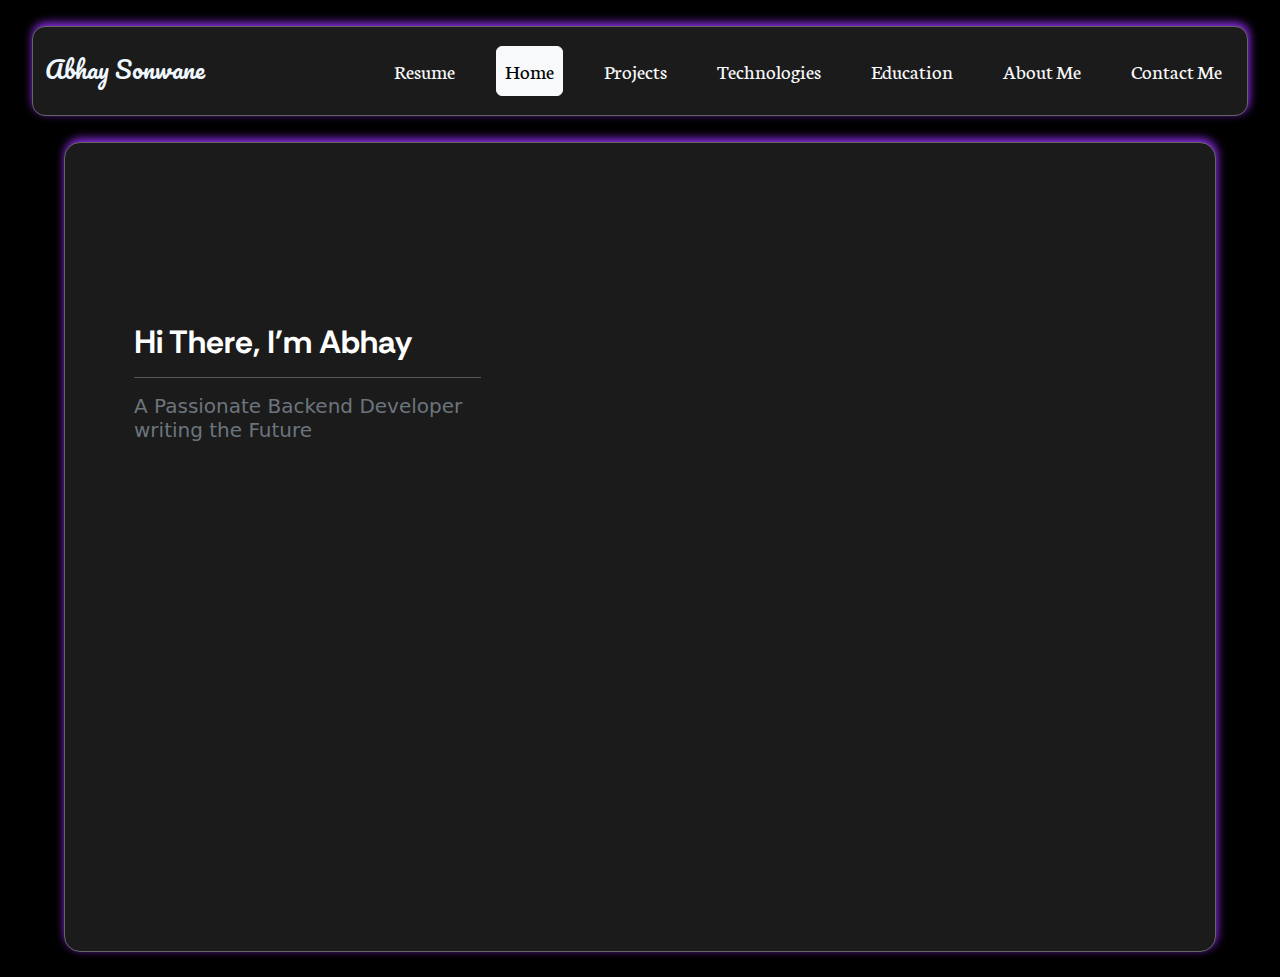
<file: index.html>
<!doctype html>
<html lang="en">

<head>
    <meta charset="utf-8">
    <meta name="viewport" content="width=device-width, initial-scale=1">

     <title>Home</title>
</head>
<style>
    @import url('https://fonts.googleapis.com/css2?family=Rethink+Sans:wght@800&display=swap');
    @import url('https://fonts.googleapis.com/css2?family=Lilita+One&display=swap');
    @import url('https://fonts.googleapis.com/css2?family=Neuton&display=swap');
    @import url('https://fonts.googleapis.com/css2?family=Pacifico&display=swap');
</style>



<body class="bg-black">

    <div class="ExtremeOuterLarge" role="" >    
        <p class="title">Abhay Sonwane </p>    
        <div  class=" allhrefs "> 
            <a style="font-size: 21px; font-weight: 400;" class="mx-3  p-2 btn  link-light    " href="images/abhayResume 1March-1.pdf">Resume</a>
            <a style="font-size: 21px; font-weight: 400;" class="mx-3  p-2 btn  btn-light      " href="index.html">Home</a>
            <a style="font-size: 21px; font-weight: 400;" class="mx-3  p-2 btn  link-light    " href="projects.html">Projects</a>
            <a style="font-size: 21px; font-weight: 400;" class="mx-3  p-2 btn  link-light    " href="tech.html">Technologies</a>
            <a style="font-size: 21px; font-weight: 400;" class="mx-3  p-2 btn  link-light    " href="education.html">Education</a>
            <a style="font-size: 21px; font-weight: 400;" class="mx-3  p-2 btn  link-light   " href="about.html">About Me</a>
            <a style="font-size: 21px; font-weight: 400;" class="mx-3  p-2 btn  link-light    " href="contact.html">Contact Me</a>
        </div>
    </div>


    <div class="external rounded-4">
         
        
        <div  class="headingAndDesc">
            <h2  class="myName">Hi There, I'm Abhay <hr class=" " style="height: 1%;"></h2>
            
            <h5 class="text-secondary ">A Passionate Backend Developer writing the Future</h5>
            
        </div> <br>
            <img  id="img" src="images/abhay-removebg-preview-removebg-previewwhite.png" class=" " alt="">
        
    </div>
    






    <link rel="stylesheet" href="Blink.css">
    <link rel="stylesheet" href="Combined.css">
    <link rel="stylesheet" href="index.css">
    <link href="https://cdn.jsdelivr.net/npm/bootstrap@5.3.3/dist/css/bootstrap.min.css" rel="stylesheet" integrity="sha384-QWTKZyjpPEjISv5WaRU9OFeRpok6YctnYmDr5pNlyT2bRjXh0JMhjY6hW+ALEwIH" crossorigin="anonymous">
    <script src="https://cdn.jsdelivr.net/npm/bootstrap@5.3.3/dist/js/bootstrap.bundle.min.js" integrity="sha384-YvpcrYf0tY3lHB60NNkmXc5s9fDVZLESaAA55NDzOxhy9GkcIdslK1eN7N6jIeHz" crossorigin="anonymous"></script>

</body>

</html>
</file>
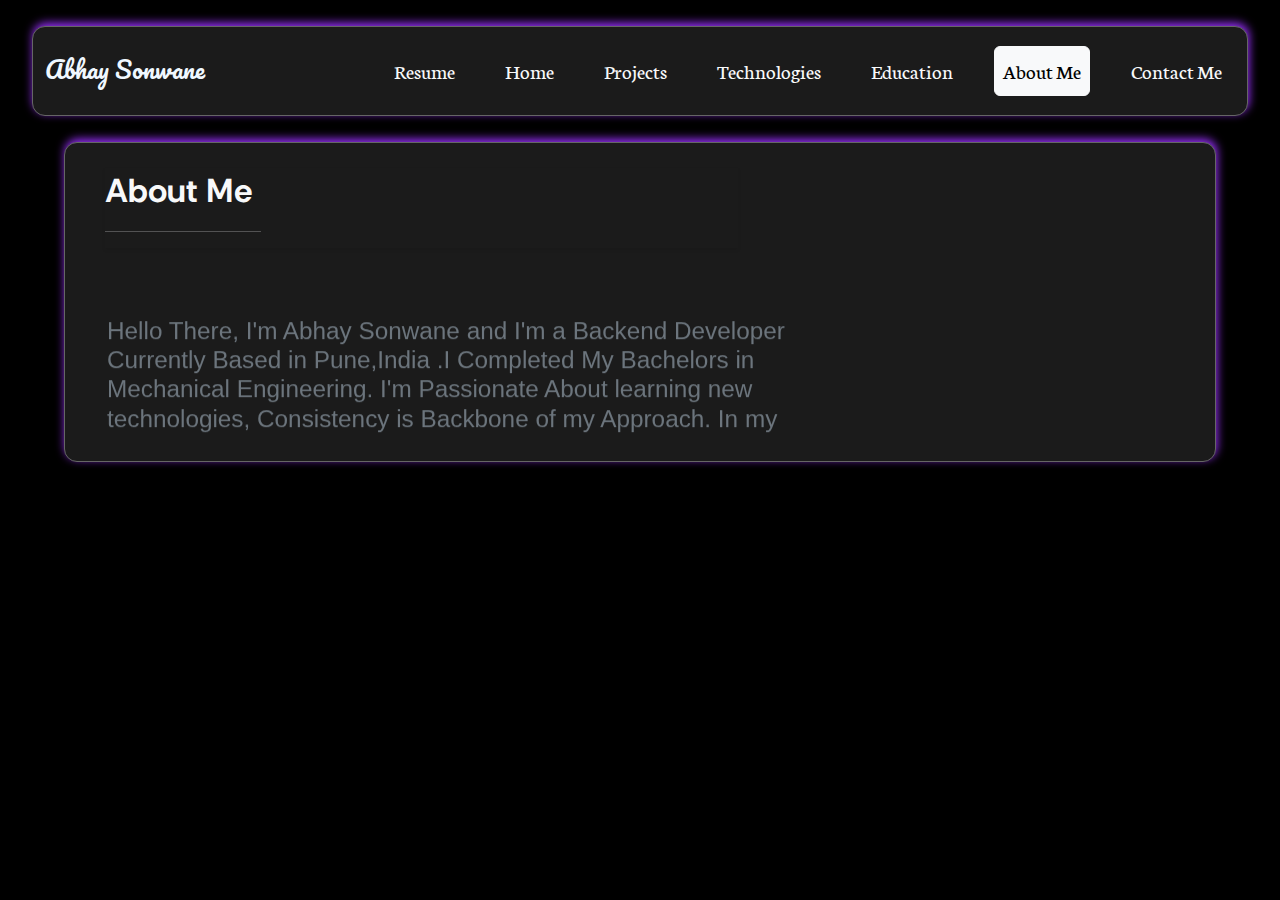
<file: about.html>
<!doctype html>
<html lang="en">

<head>
    <meta charset="utf-8">
    <meta name="viewport" content="width=device-width, initial-scale=1">
    <link href="https://cdn.jsdelivr.net/npm/bootstrap@5.3.3/dist/css/bootstrap.min.css" rel="stylesheet" integrity="sha384-QWTKZyjpPEjISv5WaRU9OFeRpok6YctnYmDr5pNlyT2bRjXh0JMhjY6hW+ALEwIH" crossorigin="anonymous">

     <title>About Me</title>
</head>
<style>
    @import url('https://fonts.googleapis.com/css2?family=Pacifico&display=swap');
    @import url('https://fonts.googleapis.com/css2?family=Rethink+Sans:wght@800&display=swap');
    @import url('https://fonts.googleapis.com/css2?family=Lilita+One&display=swap');
    @import url('https://fonts.googleapis.com/css2?family=Neuton&display=swap');
</style>
<body>
    
    <div class="ExtremeOuterLarge  " >    
        <p class="title">Abhay Sonwane</p>    
        <div  class=" allhrefs "> 
            <a style="font-size: 21px; font-weight: 400;" class="mx-3 anchors  p-2 btn  link-light    " href="images/abhayResume 1March-1.pdf">Resume</a>
            <a style="font-size: 21px; font-weight: 400;" class="mx-3 anchors  p-2 btn  link-light      " href="index.html">Home</a>
            <a style="font-size: 21px; font-weight: 400;" class="mx-3 anchors  p-2 btn  link-light    " href="projects.html">Projects</a>
            <a style="font-size: 21px; font-weight: 400;" class="mx-3 anchors  p-2 btn  link-light    " href="tech.html">Technologies</a>
            <a style="font-size: 21px; font-weight: 400;" class="mx-3 anchors  p-2 btn  link-light    " href="education.html">Education</a>
            <a style="font-size: 21px; font-weight: 400;" class="mx-3 anchors  p-2 btn  btn-light   " href="about.html">About Me</a>
            <a style="font-size: 21px; font-weight: 400;" class="mx-3 anchors  p-2 btn  link-light    " href="contact.html">Contact Me</a>
        </div>
    </div>

     
    <div class="outerDiv ">
            <h2 id="name" class="shadow-sm text-light">About Me <hr class="rule" ></h2>
            
        <marquee direction="up" scrollamount=2 id="desc" class="text-secondary mt-4">
            <!-- <marquee behavior="" direction="up"> -->
            Hello There, I'm Abhay Sonwane and I'm a Backend Developer
             
            Currently Based in Pune,India .I Completed My Bachelors in Mechanical
            Engineering. I'm Passionate About learning new technologies,
            Consistency is Backbone of my Approach.
            In my Free time I watch Web Series and Listen to Songs
        <!-- </marquee> -->
            </marquee>
    </div>


 





    <link rel="stylesheet" href="Combined.css">
    <link rel="stylesheet" href="about.css">
    <script src="https://cdn.jsdelivr.net/npm/@popperjs/core@2.9.2/dist/umd/popper.min.js"
        integrity="sha384-IQsoLXl5PILFhosVNubq5LC7Qb9DXgDA9i+tQ8Zj3iwWAwPtgFTxbJ8NT4GN1R8p"
        crossorigin="anonymous"></script>
    <script src="https://cdn.jsdelivr.net/npm/bootstrap@5.0.2/dist/js/bootstrap.min.js"
        integrity="sha384-cVKIPhGWiC2Al4u+LWgxfKTRIcfu0JTxR+EQDz/bgldoEyl4H0zUF0QKbrJ0EcQF"
        crossorigin="anonymous"></script>

</body>

</html>
</file>
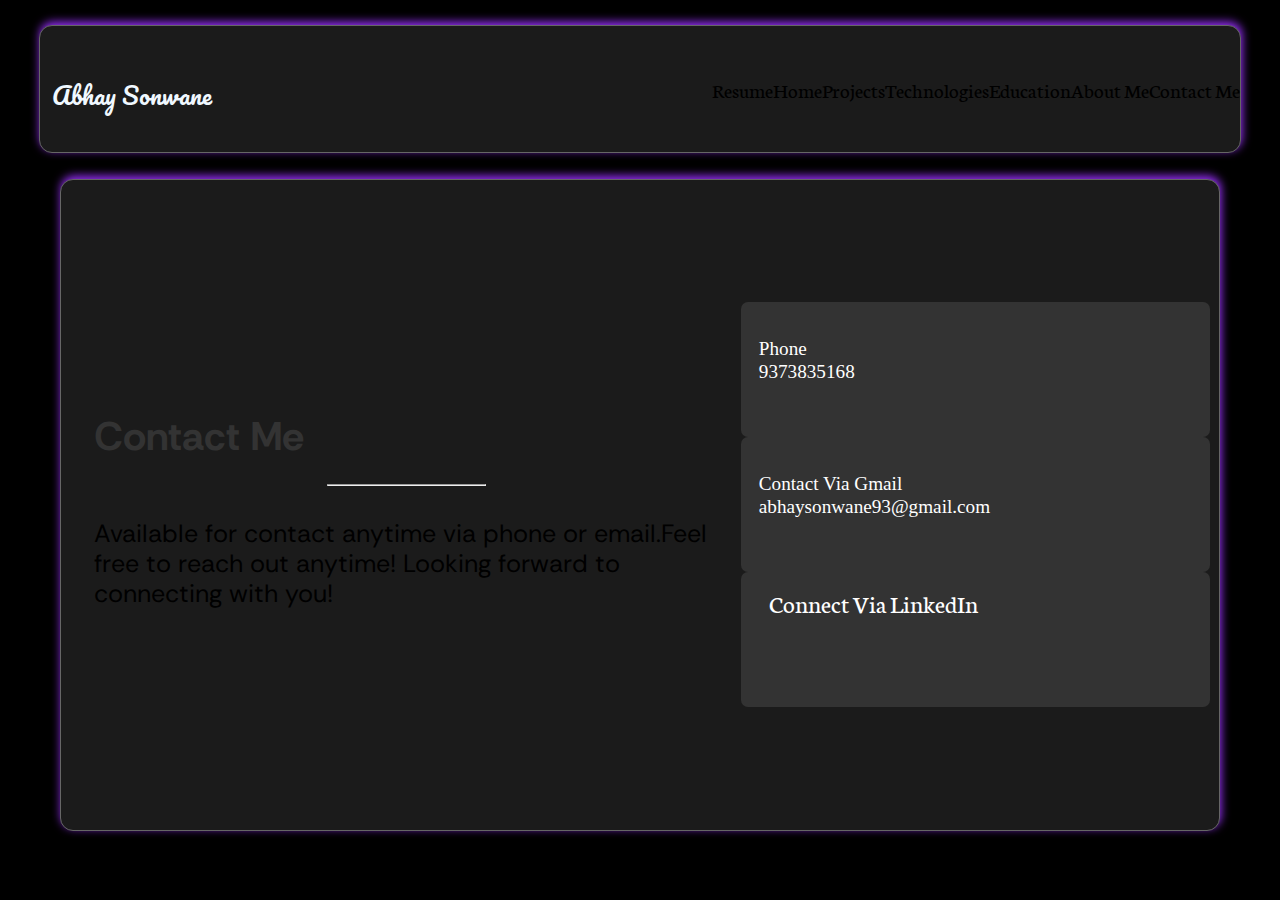
<file: contact.html>
<!doctype html>
<html lang="en">

<head>
    <meta charset="utf-8">
    <meta name="viewport" content="width=device-width, initial-scale=1">

    <link href="https://cdn.jsdelivr.net/npm/bootstrap@5.0.2/dist/css/bootstrap.min.css" rel="stylesheet"
        integrity="sha384-EVSTQN3/azprG1Anm3QDgpJLIm9Nao0Yz1ztcQTwFspd3yD65VohhpuuCOmLASjC" crossorigin="anonymous">
    <title>Contact Me</title>
</head>
<style>
    @import url('https://fonts.googleapis.com/css2?family=Pacifico&display=swap');
    @import url('https://fonts.googleapis.com/css2?family=Rethink+Sans:wght@800&display=swap');
    @import url('https://fonts.googleapis.com/css2?family=Lilita+One&display=swap');
  @import url('https://fonts.googleapis.com/css2?family=Bebas+Neue&display=swap');  
   @import url('https://fonts.googleapis.com/css2?family=Neuton&display=swap');
</style>

<body>
    
    <div class="ExtremeOuterLarge  " >    
        <p class="title">Abhay Sonwane</p>    
        <div  class=" allhrefs "> 
            <a style="font-size: 21px; font-weight: 400;" class="mx-3 anchors  p-2 btn  link-light    " href="images/abhayResume 1March-1.pdf">Resume</a>
            <a style="font-size: 21px; font-weight: 400;" class="mx-3 anchors  p-2 btn  link-light      " href="index.html">Home</a>
            <a style="font-size: 21px; font-weight: 400;" class="mx-3 anchors  p-2 btn  link-light    " href="projects.html">Projects</a>
            <a style="font-size: 21px; font-weight: 400;" class="mx-3 anchors  p-2 btn  link-light    " href="tech.html">Technologies</a>
            <a style="font-size: 21px; font-weight: 400;" class="mx-3 anchors  p-2 btn  link-light    " href="education.html">Education</a>
            <a style="font-size: 21px; font-weight: 400;" class="mx-3 anchors  p-2 btn  link-light   " href="about.html">About Me</a>
            <a style="font-size: 21px; font-weight: 400;" class="mx-3 anchors  p-2 btn  btn-light    " href="contact.html">Contact Me</a>
        </div>
    </div>
    
    
    <div class="  contactOuter">
        <div id="first " class="div ">
            <h2 id  ="name" class="shadow-sm link-light">Contact Me <hr class="rule" ></h2> 
            
            <p class=" mt-3 text-secondary " id="desc">Available for contact anytime via phone or email.Feel free to reach out anytime! Looking forward to connecting with you!</p>
            
        </div>
        <div class=" " id="tabl">
            <div class=" rows link-light btn-dark shadow-lg">
                <p>Phone <br> 9373835168</p>
            </div>
            <div class="rows link-light btn-dark shadow-lg">
                <p>Contact Via Gmail <br> abhaysonwane93@gmail.com</p>
            </div>
            <div class="rows link-warning btn-dark shadow-lg">
                <a class="link-primary" href="https://www.linkedin.com/in/abhay-sonwane-854357200
                ">Connect Via LinkedIn</a>
            </div>
        </div>
    </div>
 




    <link rel="stylesheet" href="Combined.css">
    <link rel="stylesheet" href="contact.css">
    <!-- <link rel="stylesheet" href="index.css"> -->
    <script src="https://cdn.jsdelivr.net/npm/@popperjs/core@2.9.2/dist/umd/popper.min.js"
        integrity="sha384-IQsoLXl5PILFhosVNubq5LC7Qb9DXgDA9i+tQ8Zj3iwWAwPtgFTxbJ8NT4GN1R8p"
        crossorigin="anonymous"></script>
    <script src="https://cdn.jsdelivr.net/npm/bootstrap@5.0.2/dist/js/bootstrap.min.js"
        integrity="sha384-cVKIPhGWiC2Al4u+LWgxfKTRIcfu0JTxR+EQDz/bgldoEyl4H0zUF0QKbrJ0EcQF"
        crossorigin="anonymous"></script>

</body>

</html>
</file>
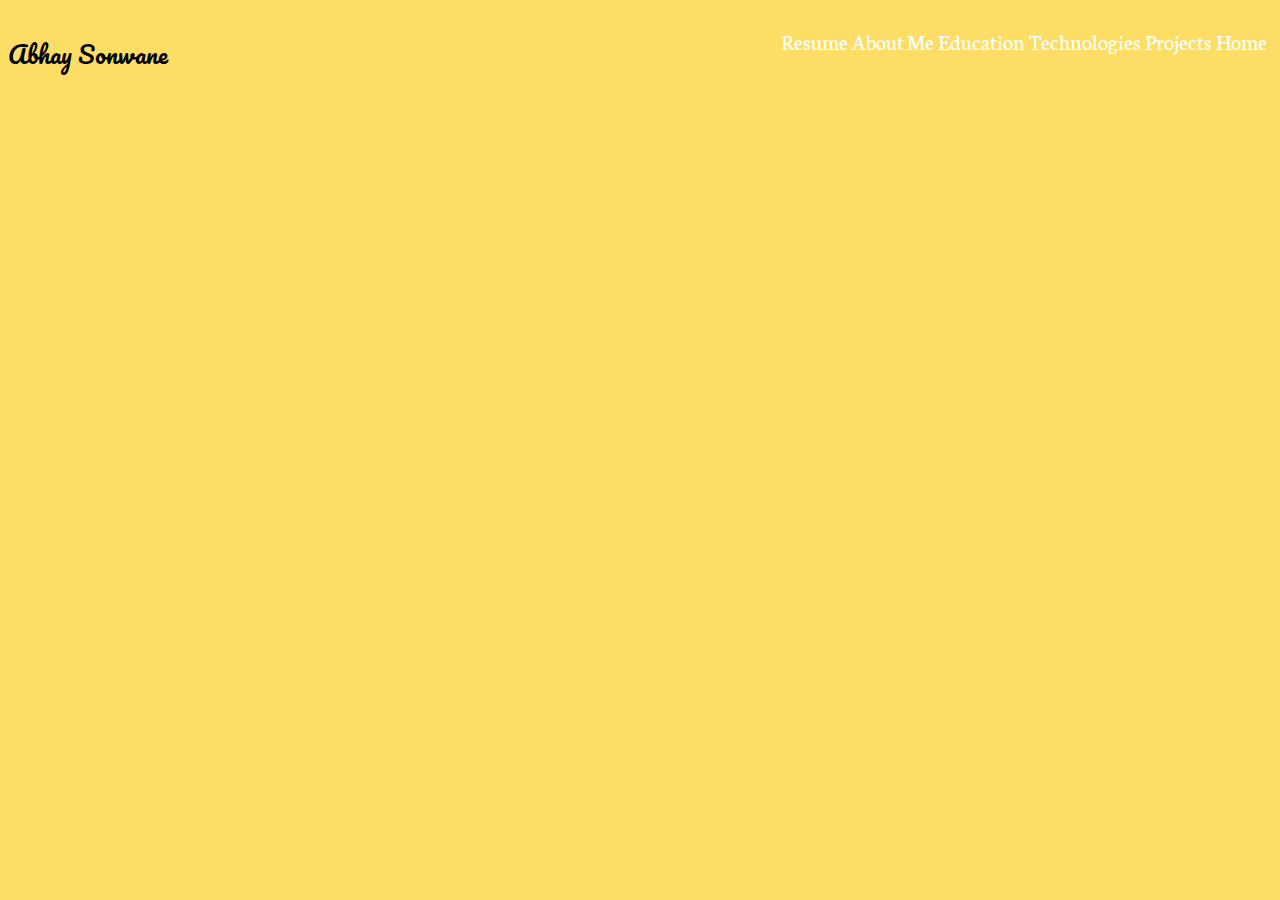
<file: currency.html>
<!doctype html>
<html lang="en">

<head>
    <meta charset="utf-8">
    <meta name="viewport" content="width=device-width, initial-scale=1">

    <link href="https://cdn.jsdelivr.net/npm/bootstrap@5.0.2/dist/css/bootstrap.min.css" rel="stylesheet"
        integrity="sha384-EVSTQN3/azprG1Anm3QDgpJLIm9Nao0Yz1ztcQTwFspd3yD65VohhpuuCOmLASjC" crossorigin="anonymous">
    <title>Contact Me</title>
</head>
<style>
    @import url('https://fonts.googleapis.com/css2?family=Pacifico&display=swap');
    @import url('https://fonts.googleapis.com/css2?family=Rethink+Sans:wght@800&display=swap');
    @import url('https://fonts.googleapis.com/css2?family=Lilita+One&display=swap');
  @import url('https://fonts.googleapis.com/css2?family=Bebas+Neue&display=swap');  
   @import url('https://fonts.googleapis.com/css2?family=Neuton&display=swap');
</style>

<body>
    <header class=" card-header text-dark bg-transparent  border-0" id="header">
        <p class=" page-item">Abhay Sonwane</p>
        <span >
            <a class="mx-4 link-dark" href="abhayResume portfolioUpload.pdf">Resume</a>
            <a class="mx-4 link-dark" href="about.html">About Me</a>
            <a class="mx-4 link-dark" href="education.html">Education</a>
            <a class="mx-4 link-dark" href="tech.html">Technologies</a>
            <a class="mx-4 link-dark" href="projects.html">Projects</a>
            <a class="mx-4 link-dark" href="index.html">Home</a>
        </span>

    </header>
    <section>
        <div id="first" class="div">
            
        </div>
        <div class="container " id="tabl">
           
        </div>
    </section>
 





    <link rel="stylesheet" href="currency.css">
    <!-- <link rel="stylesheet" href="index.css"> -->
    <script src="https://cdn.jsdelivr.net/npm/@popperjs/core@2.9.2/dist/umd/popper.min.js"
        integrity="sha384-IQsoLXl5PILFhosVNubq5LC7Qb9DXgDA9i+tQ8Zj3iwWAwPtgFTxbJ8NT4GN1R8p"
        crossorigin="anonymous"></script>
    <script src="https://cdn.jsdelivr.net/npm/bootstrap@5.0.2/dist/js/bootstrap.min.js"
        integrity="sha384-cVKIPhGWiC2Al4u+LWgxfKTRIcfu0JTxR+EQDz/bgldoEyl4H0zUF0QKbrJ0EcQF"
        crossorigin="anonymous"></script>

</body>

</html>
</file>
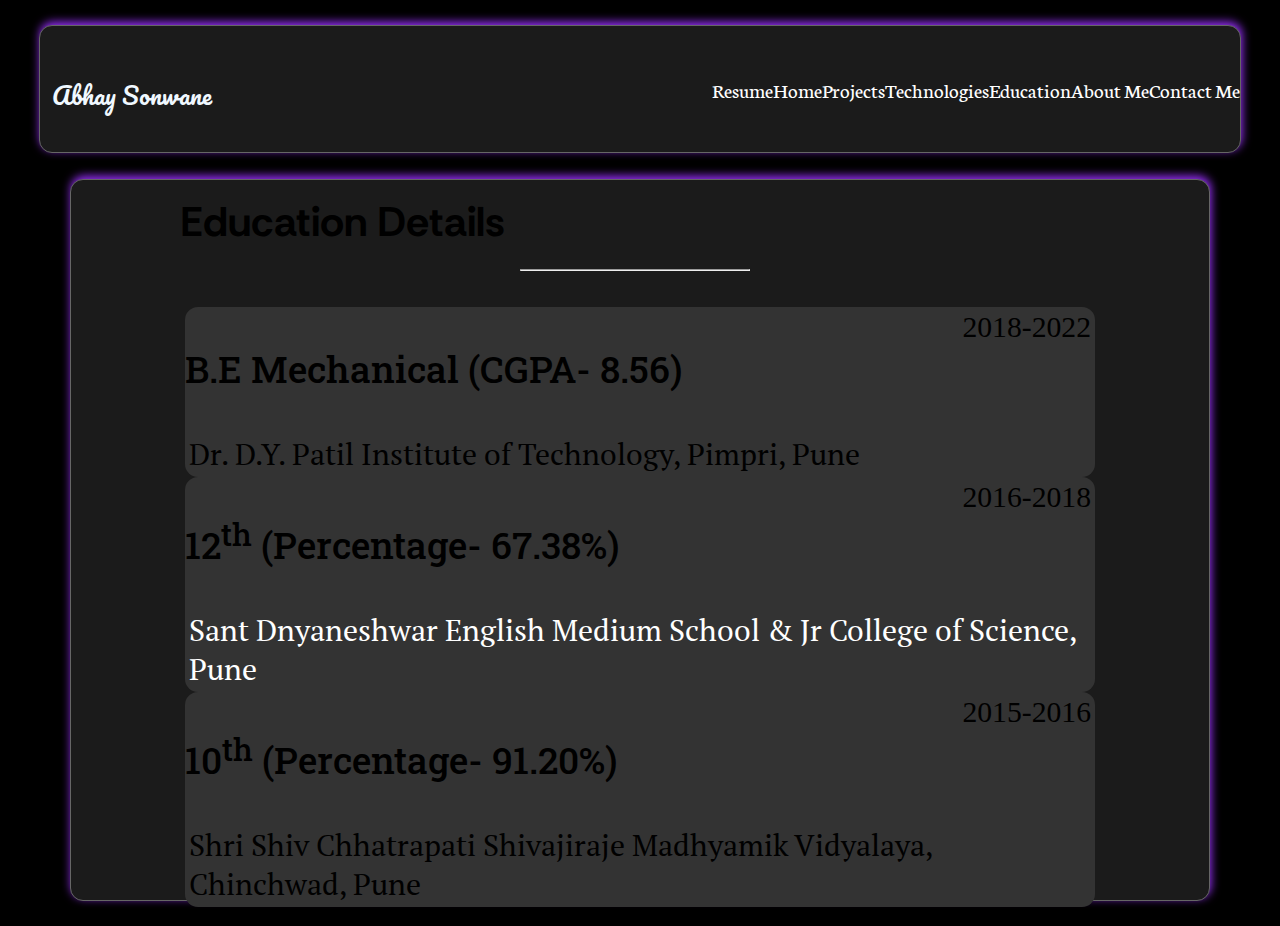
<file: education.html>
<!DOCTYPE html>
<html lang="en">

<head>
    <meta charset="utf-8" />
    <meta name="viewport" content="width=device-width, initial-scale=1" />

    <link href="https://cdn.jsdelivr.net/npm/bootstrap@5.0.2/dist/css/bootstrap.min.css" rel="stylesheet"
        integrity="sha384-EVSTQN3/azprG1Anm3QDgpJLIm9Nao0Yz1ztcQTwFspd3yD65VohhpuuCOmLASjC" crossorigin="anonymous" />
    <title>Education Details</title>
</head>
<style>
    @import url("https://fonts.googleapis.com/css2?family=Pacifico&display=swap");
    @import url("https://fonts.googleapis.com/css2?family=Rethink+Sans:wght@800&display=swap");
    @import url("https://fonts.googleapis.com/css2?family=Lilita+One&display=swap");
    @import url("https://fonts.googleapis.com/css2?family=Neuton&display=swap");
</style>

<body>
    

    <div class="ExtremeOuterLarge " >    
        <p class="title">Abhay Sonwane</p>    
        <div  class="allhrefs"> 
            <a style="font-size: 21px; font-weight: 400;" class="mx-3  p-2 btn  link-light    " href="images/abhayResume 1March-1.pdf">Resume</a>
            <a style="font-size: 21px; font-weight: 400;" class="mx-3  p-2 btn  link-light      " href="index.html">Home</a>
            <a style="font-size: 21px; font-weight: 400;" class="mx-3  p-2 btn  link-light    " href="projects.html">Projects</a>
            <a style="font-size: 21px; font-weight: 400;" class="mx-3  p-2 btn  link-light    " href="tech.html">Technologies</a>
            <a style="font-size: 21px; font-weight: 400;" class="mx-3  p-2 btn  btn-light    " href="education.html">Education</a>
            <a style="font-size: 21px; font-weight: 400;" class="mx-3  p-2 btn  link-light   " href="about.html">About Me</a>
            <a style="font-size: 21px; font-weight: 400;" class="mx-3  p-2 btn  link-light    " href="contact.html">Contact Me</a>
        </div>
    </div>

    <div id="first" class="div">
        <h2 id="name" class="text-light">Education Details <hr class="rule" ></h2>

        <div id="ed">

            <div role="button" class="btn-dark allThree m-2 p-2">
                <div class="educationAndDuration">
                    <p class="">B.E Mechanical (CGPA- 8.56)</p>
                    <span class="duration">2018-2022</span>
                </div>
                <span class="from">Dr. D.Y. Patil Institute of Technology, Pimpri, Pune</span>
            </div>


            <div role="button" class="btn-dark      allThree m-2 p-2">
                <div class="educationAndDuration">
                    <p class="">12<sup>th</sup> (Percentage- 67.38%)</p>
                    <span class="duration">2016-2018</span>
                </div>
                <span class="from hsc">Sant Dnyaneshwar English Medium School & Jr College of Science,
                    Pune</span>
            </div>

            <div role="button" class="btn-dark allThree m-2 p-2">
                <div class="educationAndDuration">
                    <p class="">10<sup>th</sup> (Percentage- 91.20%)</p>
                    <span class="duration">2015-2016</span>
                </div>
                <span class="from ssc">Shri Shiv Chhatrapati Shivajiraje Madhyamik Vidyalaya,
                    Chinchwad, Pune</span>
            </div>


        </div>
    </div>

    <link rel="stylesheet" href="Combined.css">
    <link rel="stylesheet" href="education.css" />
    <script src="https://cdn.jsdelivr.net/npm/@popperjs/core@2.9.2/dist/umd/popper.min.js"
        integrity="sha384-IQsoLXl5PILFhosVNubq5LC7Qb9DXgDA9i+tQ8Zj3iwWAwPtgFTxbJ8NT4GN1R8p"
        crossorigin="anonymous"></script>
    <script src="https://cdn.jsdelivr.net/npm/bootstrap@5.0.2/dist/js/bootstrap.min.js"
        integrity="sha384-cVKIPhGWiC2Al4u+LWgxfKTRIcfu0JTxR+EQDz/bgldoEyl4H0zUF0QKbrJ0EcQF"
        crossorigin="anonymous"></script>
</body>

</html>
</file>
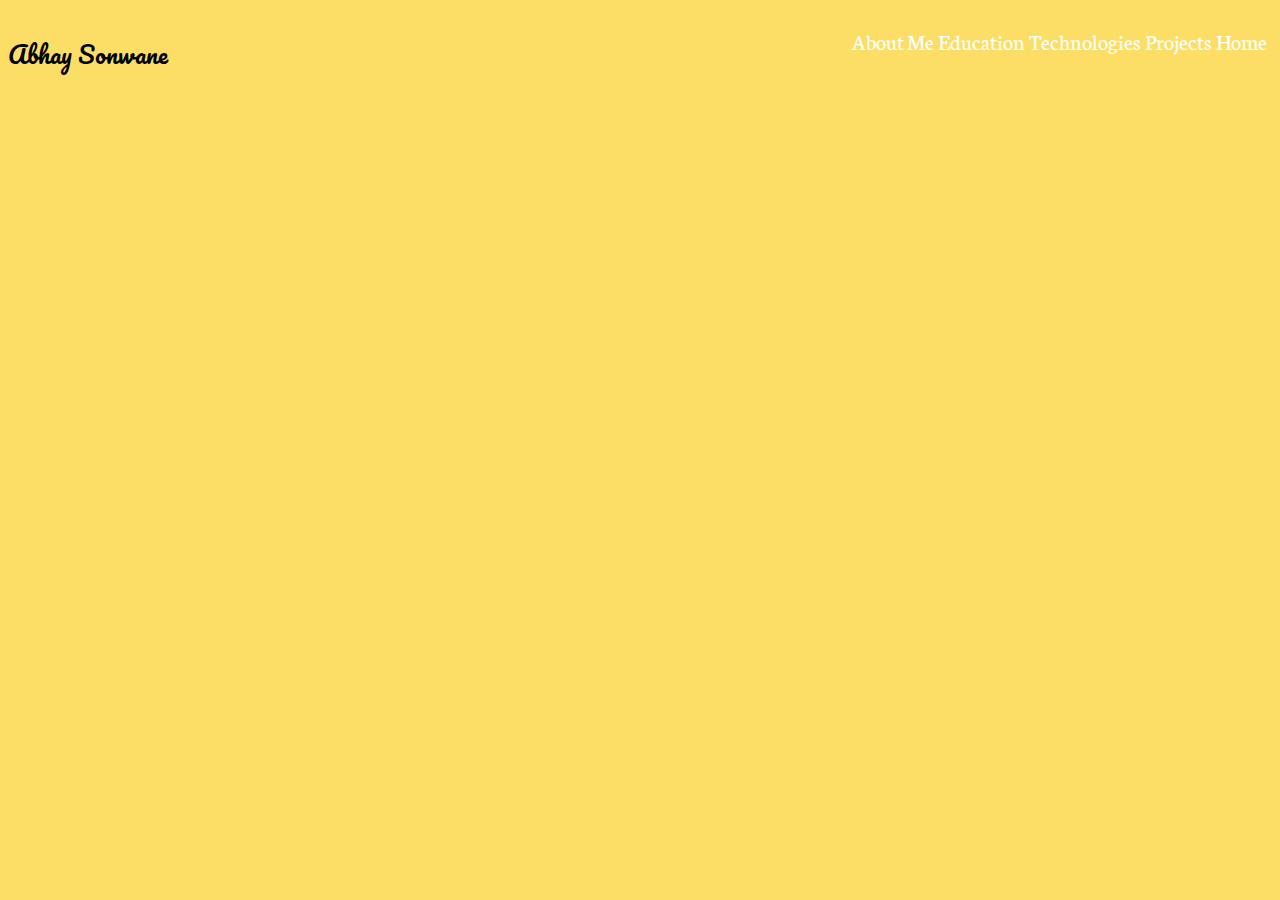
<file: news.html>
<!doctype html>
<html lang="en">

<head>
    <meta charset="utf-8">
    <meta name="viewport" content="width=device-width, initial-scale=1">

    <link href="https://cdn.jsdelivr.net/npm/bootstrap@5.0.2/dist/css/bootstrap.min.css" rel="stylesheet"
        integrity="sha384-EVSTQN3/azprG1Anm3QDgpJLIm9Nao0Yz1ztcQTwFspd3yD65VohhpuuCOmLASjC" crossorigin="anonymous">
    <title>Contact Me</title>
</head>
<style>
    @import url('https://fonts.googleapis.com/css2?family=Pacifico&display=swap');
    @import url('https://fonts.googleapis.com/css2?family=Rethink+Sans:wght@800&display=swap');
    @import url('https://fonts.googleapis.com/css2?family=Lilita+One&display=swap');
  @import url('https://fonts.googleapis.com/css2?family=Bebas+Neue&display=swap');  
   @import url('https://fonts.googleapis.com/css2?family=Neuton&display=swap');
</style>

<body>
    <header class=" card-header text-dark bg-transparent  border-0" id="header">
        <p class=" page-item">Abhay Sonwane</p>
        <span >
            <a class="mx-4 link-dark" href="about.html">About Me</a>
            <a class="mx-4 link-dark" href="education.html">Education</a>
            <a class="mx-4 link-dark" href="tech.html">Technologies</a>
            <a class="mx-4 link-dark" href="projects.html">Projects</a>
            <a class="mx-4 link-dark" href="index.html">Home</a>
        </span>

    </header>
    
 





    <link rel="stylesheet" href="news.css">
    
    <script src="https://cdn.jsdelivr.net/npm/@popperjs/core@2.9.2/dist/umd/popper.min.js"
        integrity="sha384-IQsoLXl5PILFhosVNubq5LC7Qb9DXgDA9i+tQ8Zj3iwWAwPtgFTxbJ8NT4GN1R8p"
        crossorigin="anonymous"></script>
    <script src="https://cdn.jsdelivr.net/npm/bootstrap@5.0.2/dist/js/bootstrap.min.js"
        integrity="sha384-cVKIPhGWiC2Al4u+LWgxfKTRIcfu0JTxR+EQDz/bgldoEyl4H0zUF0QKbrJ0EcQF"
        crossorigin="anonymous"></script>

</body>

</html>
</file>
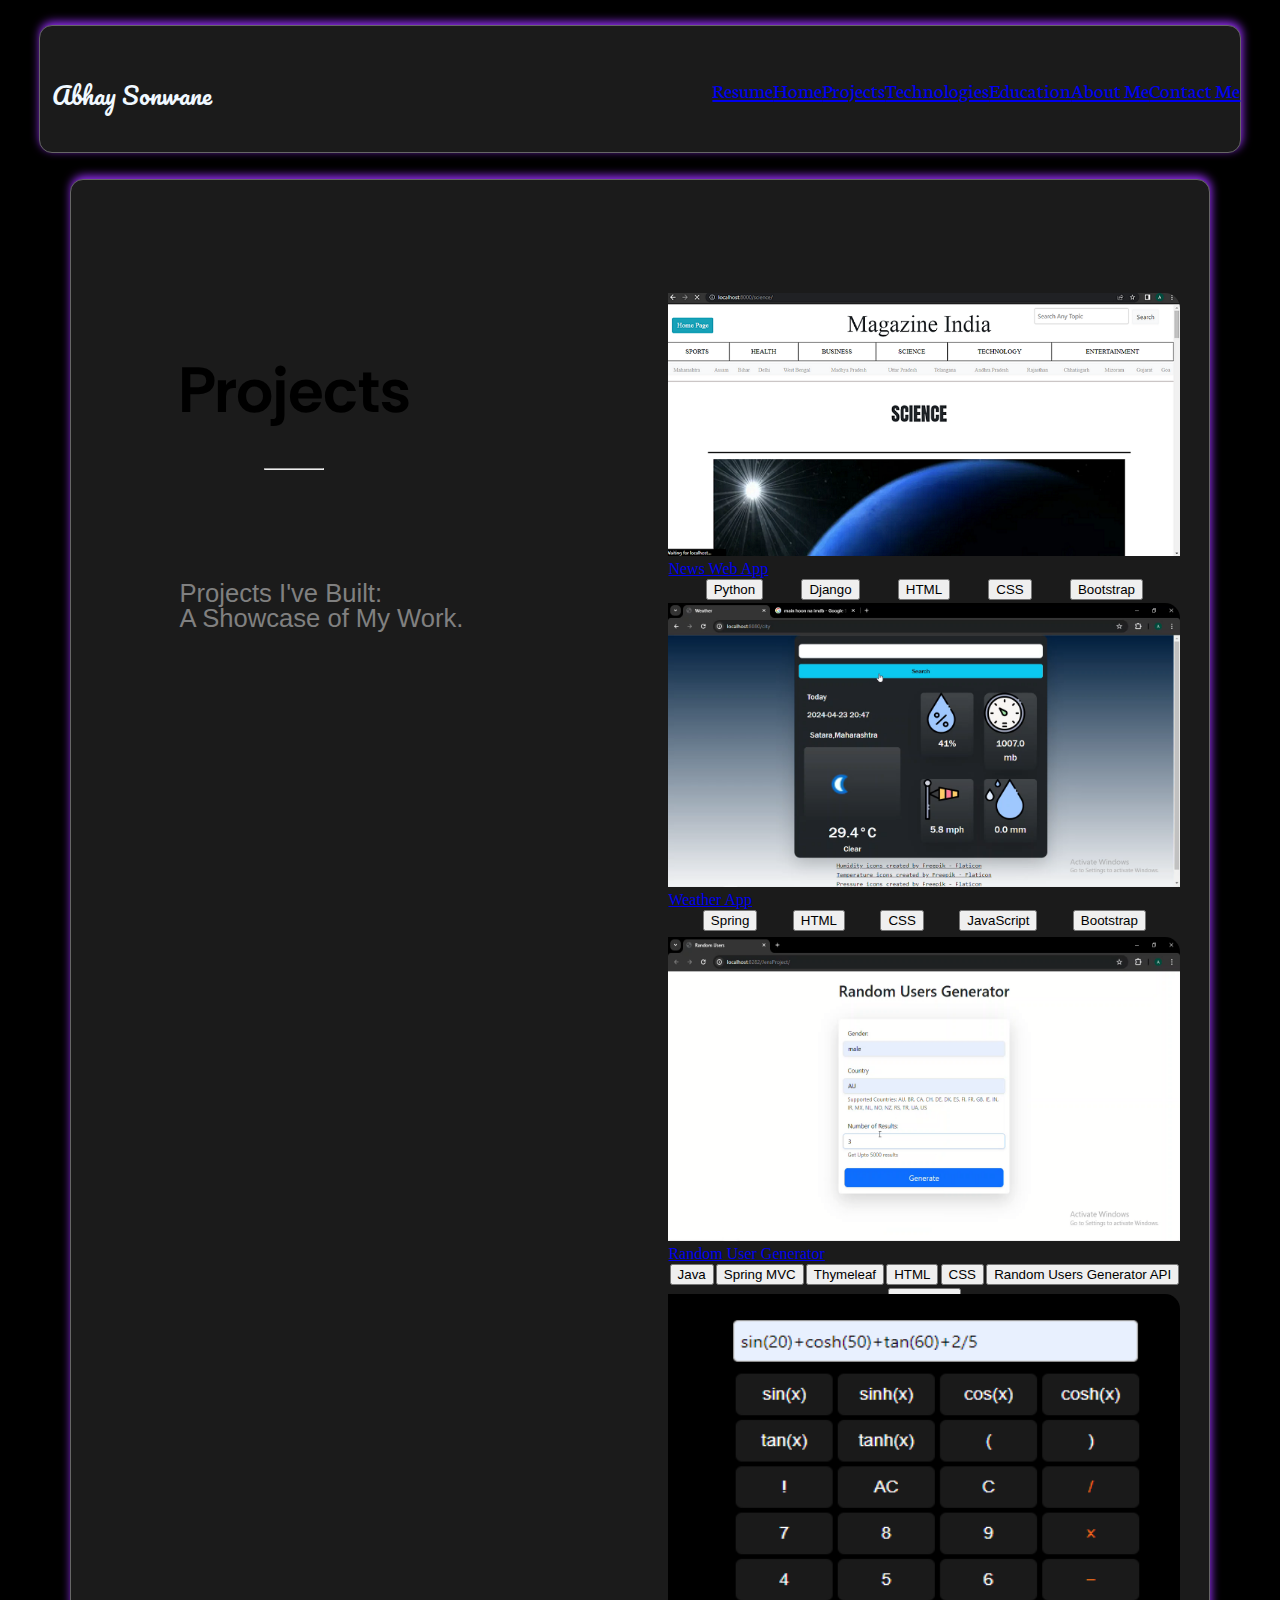
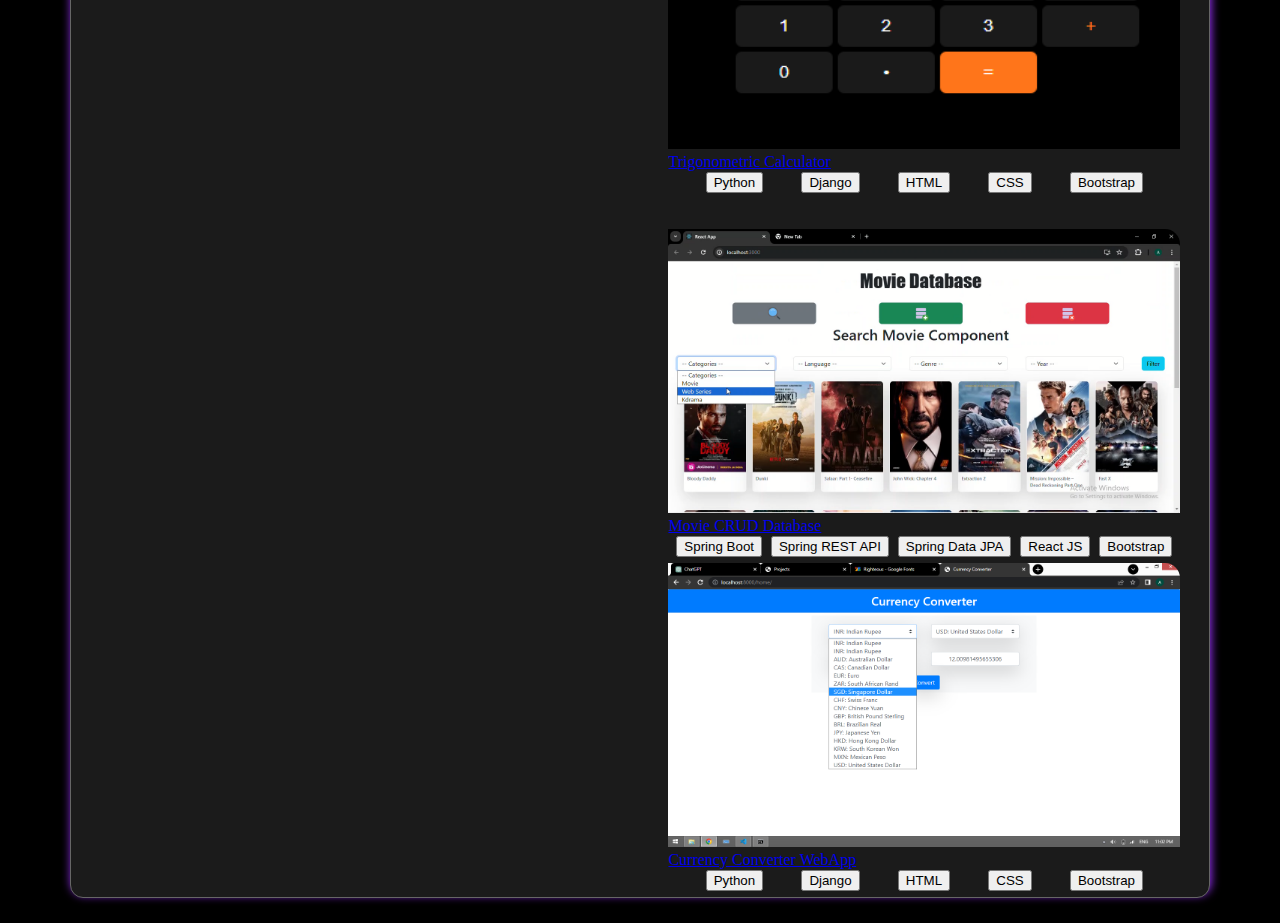
<file: projects.html>
<!doctype html>
<html lang="en">

<head>
    <meta charset="utf-8">
    <meta name="viewport" content="width=device-width, initial-scale=1">

    <link href="https://cdn.jsdelivr.net/npm/bootstrap@5.0.2/dist/css/bootstrap.min.css" rel="stylesheet"
        integrity="sha384-EVSTQN3/azprG1Anm3QDgpJLIm9Nao0Yz1ztcQTwFspd3yD65VohhpuuCOmLASjC" crossorigin="anonymous">
    <title>Projects</title>
</head>
<style>
    @import url('https://fonts.googleapis.com/css2?family=Pacifico&display=swap');
    @import url('https://fonts.googleapis.com/css2?family=Rethink+Sans:wght@800&display=swap');
    @import url('https://fonts.googleapis.com/css2?family=Lilita+One&display=swap');
    @import url('https://fonts.googleapis.com/css2?family=Neuton&display=swap');
</style>

<body>
    

    <div class="ExtremeOuterLarge " >    
        <p class="title">Abhay Sonwane</p>    
        <div  class=" allhrefs "> 
            <a style="font-size: 21px; font-weight: 400;" class="mx-3   p-2 btn  link-light    " href="images/abhayResume 1March-1.pdf">Resume</a>
            <a style="font-size: 21px; font-weight: 400;" class="mx-3   p-2 btn  link-light      " href="index.html">Home</a>
            <a style="font-size: 21px; font-weight: 400;" class="mx-3   p-2 btn  btn-light    " href="projects.html">Projects</a>
            <a style="font-size: 21px; font-weight: 400;" class="mx-3   p-2 btn  link-light    " href="tech.html">Technologies</a>
            <a style="font-size: 21px; font-weight: 400;" class="mx-3   p-2 btn  link-light    " href="education.html">Education</a>
            <a style="font-size: 21px; font-weight: 400;" class="mx-3   p-2 btn  link-light   " href="about.html">About Me</a>
            <a style="font-size: 21px; font-weight: 400;" class="mx-3   p-2 btn  link-light    " href="contact.html">Contact Me</a>
        </div>
    </div>






    <div id="single">
        <div  class="left">
            <h2 id="name" class="text-light">Projects <hr class="rule" ></h2>
            <p id="desc">Projects I've Built: <br> A Showcase of My Work.</p>
        </div>

        <div class="right">
            <div class="cols shadow-none   text-center   ">
                <img class=" " src="images/newsScience.png" width="100%" height="85%" alt="">
                
                <a href="news.html" class="paras link-info ">News Web App</a>
                <div class=" techUsed">
                    <button class="btn btn-outline-light btn-sm ">Python</button>
                    <button class="btn btn-outline-light btn-sm">Django</button>
                    <button class="btn btn-outline-light btn-sm ">HTML</button>
                    <button class="btn btn-outline-light btn-sm">CSS</button>
                    <button class="btn btn-outline-light btn-sm">Bootstrap</button>
                </div>
            </div>
            
            
            <!-- <hr class="w-75 m-auto text-warning" style="height: 10px;"> -->

            <div class="cols shadow-none  text-center  my-lg-5">
                <img src="images/Weather.png" class="" width="100%" height="85%" alt="">
              
                <a href="todo.html" class="paras link-info">Weather App</a>

                <div class="techUsed">
                    <button class="btn btn-outline-light btn-sm ">Spring </button>
                    <button class="btn btn-outline-light btn-sm ">HTML</button>
                    <button class="btn btn-outline-light btn-sm">CSS</button>
                    <button class="btn btn-outline-light btn-sm ">JavaScript</button>
                    <button class="btn btn-outline-light btn-sm">Bootstrap</button>

                </div>
            </div>
            
            

            <div class="cols shadow-none  text-center  my-lg-5">
                <img src="images/RandomUser.png" class="" width="100%" height="85%" alt="">
               
                <a href="todo.html" class="paras link-info">Random User Generator</a>

                <div class="techUsed">
                    <button class="btn btn-outline-light btn-sm ">Java</button>
                    <button class="btn btn-outline-light btn-sm ">Spring MVC</button>
                    <button class="btn btn-outline-light btn-sm ">Thymeleaf</button>
                    <button class="btn btn-outline-light btn-sm ">HTML</button>
                    <button class="btn btn-outline-light btn-sm">CSS</button>
                    <button class="btn btn-outline-light btn-sm ">Random Users Generator API</button>
                    <button class="btn btn-outline-light btn-sm">Bootstrap</button>
                </div>
            </div>
            


            <div class="cols  text-center shadow-none my-lg-5">
                <img src="images/TrigMain.png" class="" width="100%" height="85%" alt="">
               
                <a href="trigono.html" class="paras  link-info">Trigonometric Calculator</a>

                <div class="techUsed">
                    <button class="btn btn-outline-light btn-sm ">Python</button>
                    <button class="btn btn-outline-light btn-sm">Django</button>
                    <button class="btn btn-outline-light btn-sm ">HTML</button>
                    <button class="btn btn-outline-light btn-sm">CSS</button>
                    <button class="btn btn-outline-light btn-sm">Bootstrap</button>
                </div>
            </div>
            


            <div class="cols shadow-none  text-center  my-lg-5">
                <img src="images/MovieDB.png" class="" width="100%" height="85%" alt="">
               
                <a href="todo.html" class="paras link-info">Movie CRUD Database</a>

                <div class="techUsed">
                    <button class="btn btn-outline-light btn-sm ">Spring Boot</button>
                    <button class="btn btn-outline-light btn-sm">Spring REST API</button>
                    <button class="btn btn-outline-light btn-sm">Spring Data JPA</button>
                    <button class="btn btn-outline-light btn-sm ">React JS</button>
                    <button class="btn btn-outline-light btn-sm">Bootstrap</button>
                </div>
            </div>
            


            <div class="cols text-center shadow-none my-lg-5">
                <img src="images/Currency.png" class=" " width="100%" height="85%" alt="">
               
                <a href="currency.html" class="paras link-info">Currency Converter WebApp</a>

                <div class="techUsed">
                    <button class="btn btn-outline-light btn-sm ">Python</button>
                    <button class="btn btn-outline-light btn-sm">Django</button>
                    <button class="btn btn-outline-light btn-sm ">HTML</button>
                    <button class="btn btn-outline-light btn-sm">CSS</button>
                    <button class="btn btn-outline-light btn-sm">Bootstrap</button>
                </div>
            </div>

        </div>

    </div>










    <link rel="stylesheet" href="Combined.css">
    <link rel="stylesheet" href="projects.css">
    <script src="https://cdn.jsdelivr.net/npm/@popperjs/core@2.9.2/dist/umd/popper.min.js"
        integrity="sha384-IQsoLXl5PILFhosVNubq5LC7Qb9DXgDA9i+tQ8Zj3iwWAwPtgFTxbJ8NT4GN1R8p"
        crossorigin="anonymous"></script>
    <script src="https://cdn.jsdelivr.net/npm/bootstrap@5.0.2/dist/js/bootstrap.min.js"
        integrity="sha384-cVKIPhGWiC2Al4u+LWgxfKTRIcfu0JTxR+EQDz/bgldoEyl4H0zUF0QKbrJ0EcQF"
        crossorigin="anonymous"></script>

</body>

</html>
</file>
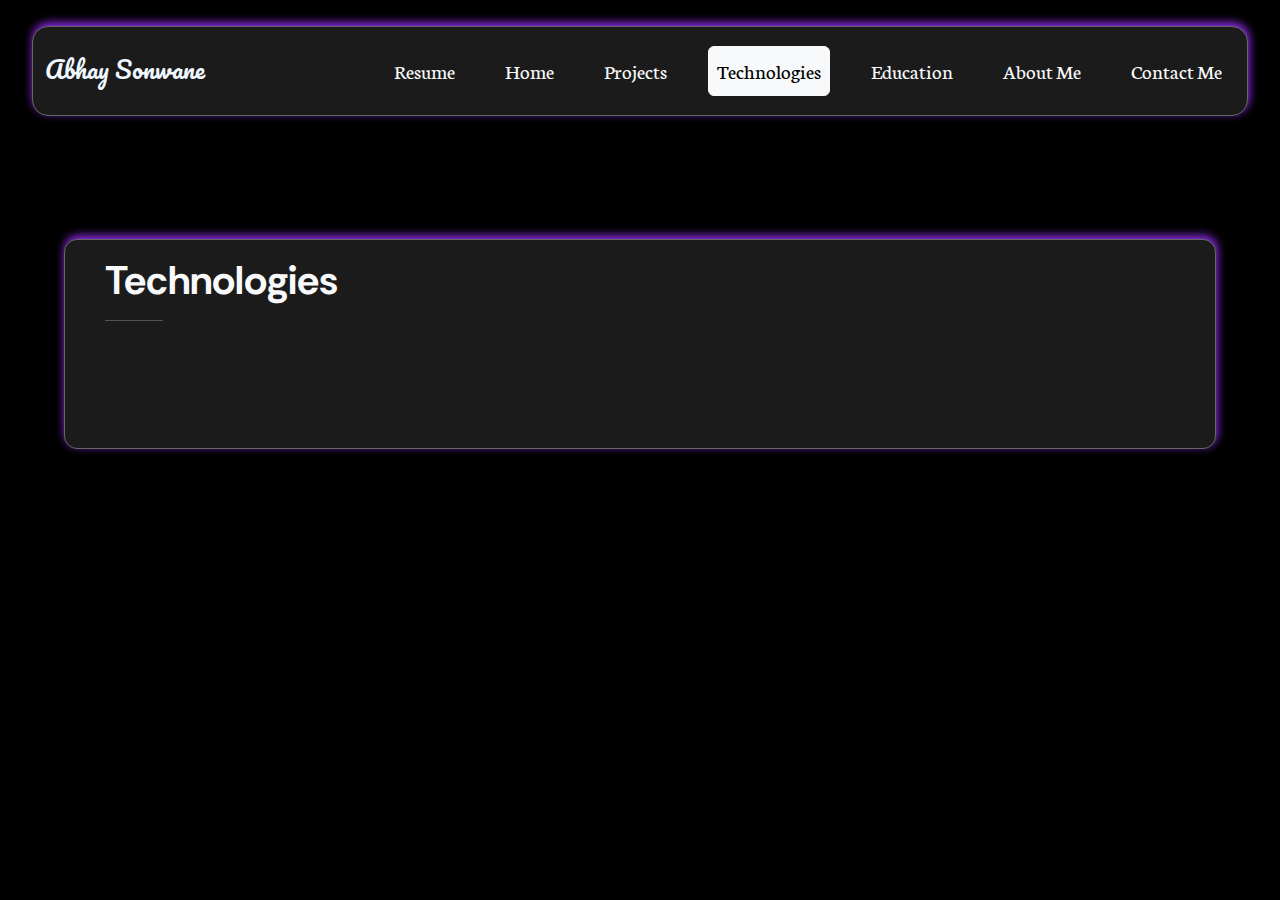
<file: tech.html>
<!doctype html>
<html lang="en">

<head>
    <meta charset="utf-8">
    <meta name="viewport" content="width=device-width, initial-scale=1">

    <!-- <link href="https://cdn.jsdelivr.net/npm/bootstrap@5.0.2/dist/css/bootstrap.min.css" rel="stylesheet"
        integrity="sha384-EVSTQN3/azprG1Anm3QDgpJLIm9Nao0Yz1ztcQTwFspd3yD65VohhpuuCOmLASjC" crossorigin="anonymous"> -->
    <title>Technologies</title>
</head>

<style>
    @import url('https://fonts.googleapis.com/css2?family=Pacifico&display=swap');
    @import url('https://fonts.googleapis.com/css2?family=Rethink+Sans:wght@800&display=swap');
    @import url('https://fonts.googleapis.com/css2?family=Lilita+One&display=swap');
    @import url('https://fonts.googleapis.com/css2?family=Neuton&display=swap');
</style>

<body class="bg-black">

    <div class="ExtremeOuterLarge  rounded-4">
        <p class="title">Abhay Sonwane</p>
        <div class=" allhrefs ">
            <a style="font-size: 21px; font-weight: 400;" class="mx-3 anchors  p-2 btn  link-light    "
                href="images/abhayResume 1March-1.pdf">Resume</a>
            <a style="font-size: 21px; font-weight: 400;" class="mx-3 anchors  p-2 btn  link-light      "
                href="index.html">Home</a>
            <a style="font-size: 21px; font-weight: 400;" class="mx-3 anchors  p-2 btn  link-light    "
                href="projects.html">Projects</a>
            <a style="font-size: 21px; font-weight: 400;" class="mx-3 anchors  p-2 btn  btn-light    "
                href="tech.html">Technologies</a>
            <a style="font-size: 21px; font-weight: 400;" class="mx-3 anchors  p-2 btn  link-light    "
                href="education.html">Education</a>
            <a style="font-size: 21px; font-weight: 400;" class="mx-3 anchors  p-2 btn  link-light   "
                href="about.html">About Me</a>
            <a style="font-size: 21px; font-weight: 400;" class="mx-3 anchors  p-2 btn  link-light    "
                href="contact.html">Contact Me</a>
        </div>
    </div>

    <br><br><br>
    <div class="sectionTech p-lg-3 p-3 ">

        <h2 class="heading2   text-light ">Technologies <hr class="rule" ></h2>

        <div class="col-12 largeScreenComp p-2 mx-3 col-lg-12 my-1 mx-2">
            <marquee scrollamount=10   behavior="" direction="">
                <button style="background-color: #5382a1; color: white;" class="btn techbtn my-1 p-lg-2 p-2 btn-dark btn-lg ">Core Java</button>
                <button style="background-color: #FFD43B; color: rgb(0, 0, 0);" class="btn techbtn my-1 p-lg-2 p-2 btn-warning btn-lg">Python</button>
                <button style="background-color: #E34F26; color: white;" class="btn techbtn my-1 p-lg-2 p-2 btn-danger btn-lg">HTML</button>
                <button class="btn techbtn my-1 p-lg-2 p-2 btn-primary btn-lg">CSS</button>
                <button style="background-color: #F7DF1E; color: black;" class="btn techbtn my-1 p-lg-2 p-2 btn-warning btn-lg">JavaScript</button>
                <button style="background-color: #563d7c; color: white;" class="btn techbtn my-1 p-lg-2 p-2 btn-dark btn-lg">Bootstrap</button>
                <button style="background-color: #092E20; color: white;" class="btn techbtn my-1 p-lg-2 p-2  btn-dark btn-lg">Django</button>
                <button style="background-color: #6DB33F; color: white;" class="btn techbtn my-1 p-lg-2 p-2  btn-dark  btn-lg">Spring Boot</button>
                <button style="background-color: #6DB33F; color: white;" class="btn techbtn my-1 p-lg-2 p-2  btn-dark  btn-lg">Spring Data JPA</button>
                <button style="background-color: #6DB33F; color: white;" class="btn techbtn my-1 p-lg-2 p-2  btn-dark  btn-lg">Spring Rest API</button>
                <button class="btn techbtn my-1 p-lg-2 p-2  btn-info btn-lg">React JS</button>
            </marquee>

        </div>

        <div class="col-12 smallScreenComp justify-content-evenly  col-lg-12  mx-2">
            <marquee  scrollamount=10  behavior="" direction="">
                <button style="background-color: #5382a1; color: white;" class="btn techbtn my-1 p-lg-2 p-2 btn-dark btn-sm ">Core Java</button>
                <button style="background-color: #FFD43B; color: rgb(0, 0, 0);" class="btn techbtn my-1 p-lg-2 p-2 btn-warning btn-sm">Python</button>
                <button style="background-color: #E34F26; color: white;" class="btn techbtn my-1 p-lg-2 p-2 btn-danger btn-sm">HTML</button>
                <button class="btn techbtn my-1 p-lg-2 p-2 btn-primary btn-sm">CSS</button>
                <button style="background-color: #F7DF1E; color: black;" class="btn techbtn my-1 p-lg-2 p-2 btn-warning btn-sm">JavaScript</button>
                <button style="background-color: #563d7c; color: white;" class="btn techbtn my-1 p-lg-2 p-2 btn-dark btn-sm">Bootstrap</button>
                <button style="background-color: #092E20; color: white;" class="btn techbtn my-1 p-lg-2 p-2  btn-dark btn-sm">Django</button>
                <button style="background-color: #6DB33F; color: white;" class="btn techbtn my-1 p-lg-2 p-2  btn-dark btn-sm">Spring Boot</button>
                <button style="background-color: #6DB33F; color: white;" class="btn techbtn my-1 p-lg-2 p-2  btn-dark btn-sm">Spring Data JPA</button>
                <button style="background-color: #6DB33F; color: white;" class="btn techbtn my-1 p-lg-2 p-2   btn-dark btn-sm">Spring RestAPI</button>
                <button class="btn techbtn my-1 p-lg-2 p-2   btn-info btn-sm">React JS</button>

            </marquee>


        </div>

    </div>
    <!-- two things mx-lg and mx only -->







    <link rel="stylesheet" href="Combined.css">
    <link rel="stylesheet" href="tech.css">
    <script src="https://cdn.jsdelivr.net/npm/@popperjs/core@2.9.2/dist/umd/popper.min.js"
        integrity="sha384-IQsoLXl5PILFhosVNubq5LC7Qb9DXgDA9i+tQ8Zj3iwWAwPtgFTxbJ8NT4GN1R8p"
        crossorigin="anonymous"></script>
    <script src="https://cdn.jsdelivr.net/npm/bootstrap@5.0.2/dist/js/bootstrap.min.js"
        integrity="sha384-cVKIPhGWiC2Al4u+LWgxfKTRIcfu0JTxR+EQDz/bgldoEyl4H0zUF0QKbrJ0EcQF"
        crossorigin="anonymous"></script>
    <link href="https://cdn.jsdelivr.net/npm/bootstrap@5.3.3/dist/css/bootstrap.min.css" rel="stylesheet"
        integrity="sha384-QWTKZyjpPEjISv5WaRU9OFeRpok6YctnYmDr5pNlyT2bRjXh0JMhjY6hW+ALEwIH" crossorigin="anonymous">


</body>

</html>
</file>
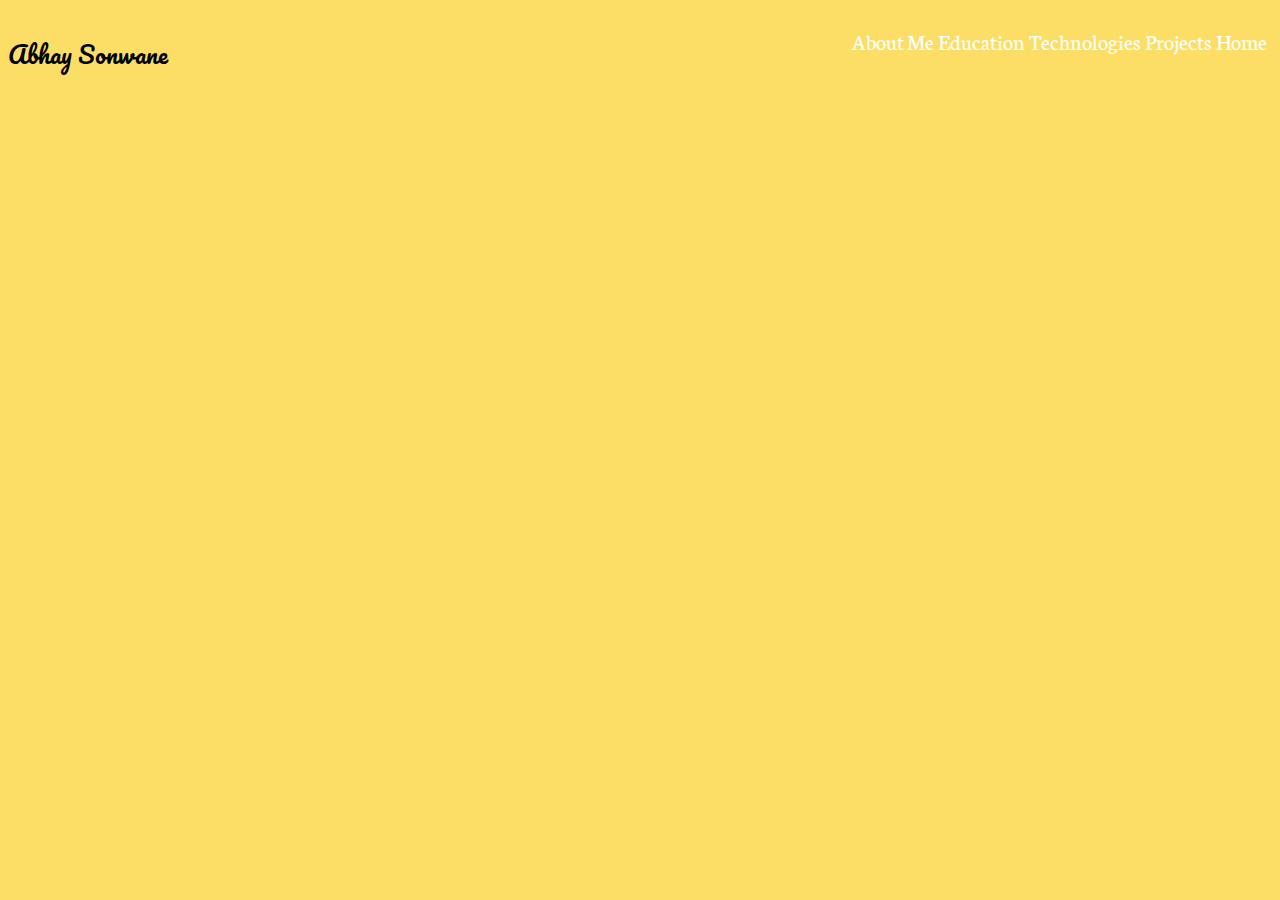
<file: todo.html>
<!doctype html>
<html lang="en">

<head>
    <meta charset="utf-8">
    <meta name="viewport" content="width=device-width, initial-scale=1">

    <link href="https://cdn.jsdelivr.net/npm/bootstrap@5.0.2/dist/css/bootstrap.min.css" rel="stylesheet"
        integrity="sha384-EVSTQN3/azprG1Anm3QDgpJLIm9Nao0Yz1ztcQTwFspd3yD65VohhpuuCOmLASjC" crossorigin="anonymous">
    <title>Contact Me</title>
</head>
<style>
    @import url('https://fonts.googleapis.com/css2?family=Pacifico&display=swap');
    @import url('https://fonts.googleapis.com/css2?family=Rethink+Sans:wght@800&display=swap');
    @import url('https://fonts.googleapis.com/css2?family=Lilita+One&display=swap');
  @import url('https://fonts.googleapis.com/css2?family=Bebas+Neue&display=swap');  
   @import url('https://fonts.googleapis.com/css2?family=Neuton&display=swap');
</style>

<body>
    <header class=" card-header text-white bg-transparent  border-0" id="header">
        <p class="text-dark page-item">Abhay Sonwane</p>
        <span >
            <a class="mx-4 link-dark" href="about.html">About Me</a>
            <a class="mx-4 link-dark" href="education.html">Education</a>
            <a class="mx-4 link-dark" href="tech.html">Technologies</a>
            <a class="mx-4 link-dark" href="projects.html">Projects</a>
            <a class="mx-4 link-dark" href="index.html">Home</a>
        </span>

    </header>
   
 





    <link rel="stylesheet" href="todo.css">
    <!-- <link rel="stylesheet" href="index.css"> -->
    <script src="https://cdn.jsdelivr.net/npm/@popperjs/core@2.9.2/dist/umd/popper.min.js"
        integrity="sha384-IQsoLXl5PILFhosVNubq5LC7Qb9DXgDA9i+tQ8Zj3iwWAwPtgFTxbJ8NT4GN1R8p"
        crossorigin="anonymous"></script>
    <script src="https://cdn.jsdelivr.net/npm/bootstrap@5.0.2/dist/js/bootstrap.min.js"
        integrity="sha384-cVKIPhGWiC2Al4u+LWgxfKTRIcfu0JTxR+EQDz/bgldoEyl4H0zUF0QKbrJ0EcQF"
        crossorigin="anonymous"></script>

</body>

</html>
</file>
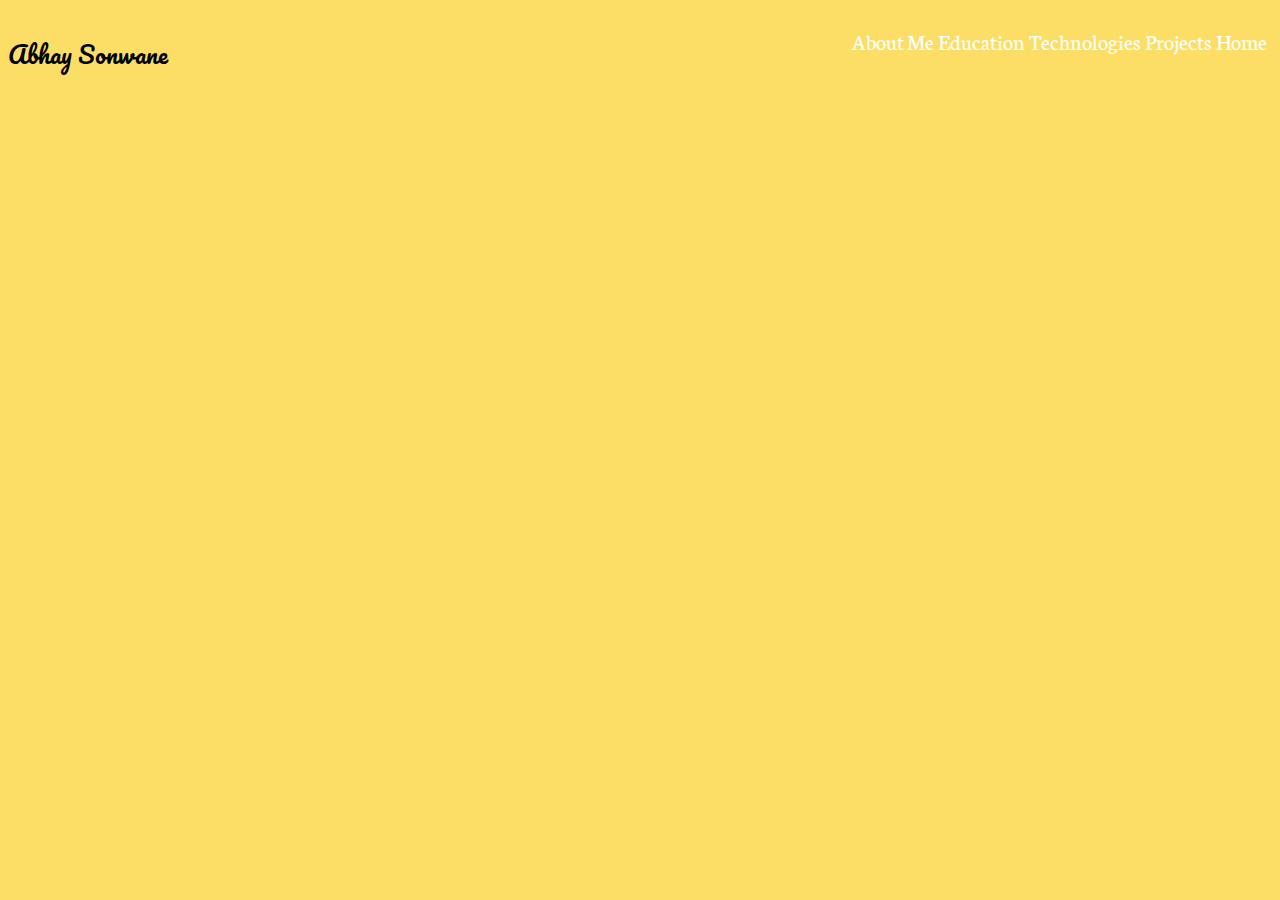
<file: trigono.html>
<!doctype html>
<html lang="en">

<head>
    <meta charset="utf-8">
    <meta name="viewport" content="width=device-width, initial-scale=1">

    <link href="https://cdn.jsdelivr.net/npm/bootstrap@5.0.2/dist/css/bootstrap.min.css" rel="stylesheet"
        integrity="sha384-EVSTQN3/azprG1Anm3QDgpJLIm9Nao0Yz1ztcQTwFspd3yD65VohhpuuCOmLASjC" crossorigin="anonymous">
    <title>Contact Me</title>
</head>
<style>
    @import url('https://fonts.googleapis.com/css2?family=Pacifico&display=swap');
    @import url('https://fonts.googleapis.com/css2?family=Rethink+Sans:wght@800&display=swap');
    @import url('https://fonts.googleapis.com/css2?family=Lilita+One&display=swap');
  @import url('https://fonts.googleapis.com/css2?family=Bebas+Neue&display=swap');  
   @import url('https://fonts.googleapis.com/css2?family=Neuton&display=swap');
</style>

<body>
    <header class=" card-header text-white bg-transparent  border-0" id="header">
        <p class="text-dark page-item">Abhay Sonwane</p>
        <span >
            <a class="mx-4 link-dark" href="about.html">About Me</a>
            <a class="mx-4 link-dark" href="education.html">Education</a>
            <a class="mx-4 link-dark" href="tech.html">Technologies</a>
            <a class="mx-4 link-dark" href="projects.html">Projects</a>
            <a class="mx-4 link-dark" href="index.html">Home</a>
        </span>

    </header>
    
 





    <link rel="stylesheet" href="trigono.css">
    <!-- <link rel="stylesheet" href="index.css"> -->
    <script src="https://cdn.jsdelivr.net/npm/@popperjs/core@2.9.2/dist/umd/popper.min.js"
        integrity="sha384-IQsoLXl5PILFhosVNubq5LC7Qb9DXgDA9i+tQ8Zj3iwWAwPtgFTxbJ8NT4GN1R8p"
        crossorigin="anonymous"></script>
    <script src="https://cdn.jsdelivr.net/npm/bootstrap@5.0.2/dist/js/bootstrap.min.js"
        integrity="sha384-cVKIPhGWiC2Al4u+LWgxfKTRIcfu0JTxR+EQDz/bgldoEyl4H0zUF0QKbrJ0EcQF"
        crossorigin="anonymous"></script>

</body>

</html>
</file>
<file: Blink.css>
@keyframes blink {
    0% { opacity: 1; } /* Fully visible */
    50% { opacity: 0; } /* Invisible */
    100% { opacity: 1; } /* Fully visible again */
  }
  
  /* Apply the blinking animation to an element */
  /* .blinking-element {
    animation: blink 1s infinite; /* Blinking animation lasting 1 second, repeating infinitely */
  /* } */
</file>
<file: Combined.css>
body{
    background-color: black;
}


.ExtremeOuterLarge{
    border: 1px solid #666666;
    background-color:      #1b1b1b;
    /* background-color: ; */
    border-radius: 13px;
    width: 95%;
    margin: auto;
    margin-top: 2%;
    margin-bottom: 2%;
    display: flex;
    align-items: center;
    justify-content: space-between;

    animation: appearFromUp 1s;

   box-shadow: 1px -3px 10px #9B30FF;

   /* box-shadow: 0px 0px 10px rgba(255, 255, 255, 0.8); */
       

    /* transform: translateY(-20px);
    transition: opacity 0.5s ease-in-out, transform 0.5s ease-in-out; */
}
.title{
    /* border: 1px solid salmon; */
    font-family: 'Pacifico', cursive;
    font-size: 1.5em;
    font-weight: 400;
    color: aliceblue;
    padding: 1%;
    padding-top: 2%;
     /* text-align: center;
     margin: 1%; */
     /* animation: blink 1s infinite; */
    
}
.allhrefs{
    display: inline-flex;
    flex-direction: row;
    font-family: 'Neuton', serif;
    /* font-size: 70px; */
    /* border: 1px solid gold; */
    height: 50%;
    
    
}
.rule{
    width: 25%;
}

@keyframes blink {
    0% { opacity: 1; } /* Fully visible */
    50% { opacity: 0; } /* Invisible */
    100% { opacity: 1; } /* Fully visible again */
  }
  
  /* Apply the blinking animation to an element */


@keyframes appearFromUp{
    0%{
        transform: translateY(-20px);
        opacity: 0;
    }
    100%{
        transform: translateY(0px);
        opacity: 1;
    }
}

@keyframes appearFromBottom{
    0%{
        transform: translateY(+20px);
        /* opacity: 0; */
    }
    100%{
        transform: translateY(0px);
        /* opacity: 1; */
    }
}



@media only screen and (max-width: 1100px){

    .ExtremeOuterLarge{
        display: flex;
        flex-direction: column;
        padding: 1%;

        
        box-shadow: 1px -3px 10px #9B30FF;
       
      
        border: 1px solid #666666;
        /* border-top: 1px solid #666666; */
        /* border-bottom: 1px solid #666666; */
        
        background-color: #1b1b1b;
        width: 90%;
        margin: auto;
        margin-top: 2%;
        margin-bottom: 2%;
        border-radius: 13px;
    }

    .title{
       
        text-align: center;
        font-family: 'Pacifico', cursive;
        font-size: 18px;
        font-weight: 400;
        color: aliceblue;
        padding: 4%;
        /* animation: blink 1s infinite; */
    }
    .allhrefs{
        /* display: inline-flex;
        flex-wrap: wrap;
        flex-flow: column; */
        width: 100%;
        /* flex-wrap: wrap; */
        /* border: 1px solid rgb(197, 152, 132); */
        overflow-x: auto;
        /* height: 3.7vh; */
        overflow-y: hidden;
        /* margin: auto; */
        /* font-size: 30px; */
        justify-content: space-around;
        height: 6vmax;
        
    }
    .rule{
        width: 50%;
        margin: auto;
    }

}
</file>
<file: index.css>
body{
    background-color:  #000000;  
}
.myName{
    
    color: white;
    /* background-image: linear-gradient(to bottom, rgba(0, 128, 128, 0.8), 0 0 10px rgba(0, 255, 255, 0.8)); */
    /* -webkit-background-clip: text; */
    /* background-clip: text; */




    
    /* line-height: 140%; */
    /* border: 1px solid rgb(238, 36, 36); */
    font-family: 'Rethink Sans', sans-serif;
    font-weight: 700;
    /* font-size: 2.6em; */
    /* width: 57%; */
    /* padding-left: 0px; */
    /* padding-right: 10px; */
    z-index: 2;
  
}



@keyframes appearFromBottom{
    0%{
        transform: translateY(+20px);
        opacity: 0;
    }
    100%{
        transform: translateY(0px);
        opacity: 1;
    }
}


.headingAndDesc{
    /* border: 1px solid magenta; */
    width: 50%;
    text-align: start;
    align-items: start;
    height: 65vh;
    padding: 6%;

     /* transform: translateY(-20px);
    transition: opacity 0.5s ease-in-out, transform 0.5s ease-in-out; */
   
}
.external{
    /* border: 2px solid yellow; */
    display: flex;
    justify-content: space-between;
    width: 90%;
    margin: auto;
    border: 1px solid #666666;
    background-color: #1b1b1b;

    align-items:center;
    height: 90vh;
    margin-bottom: 2%;
    margin-top: 2%;

    animation: appearFromBottom 1s;

    box-shadow: 1px -3px 10px #9B30FF;
    
    
    
}
#img{
    max-width: 90%;
    height: auto;
    padding: 5%;

    /* clip-path: circle(36%); */

    /* border: 1px solid salmon; */
    /* margin: auto; */
    opacity: 0;
    animation: fadeIn 1s ease forwards;

   
}
@keyframes fadeIn {
    from {
      opacity: 0;
    }
    to {
      opacity: 1;
    }
  }



@media only screen and (max-width: 850px){

    img{
        /* border: 1px solid yellow; */
        max-width: 100%;
        height: auto;
        /* padding: 40%; */

        opacity: 0;
        animation: fadeIn 1s ease forwards;
        clip-path: none;
    }
    
    .headingAndDesc{
        width: 70%;
        text-align: start;
        /* margin: 4%; */
        /* padding: 5%; */
        height: 30%;
        /* padding-top: 13%; */
        /* border: 1px solid hotpink; */
    }
    .external{
        border: 1px solid #666666;
        display: flex;
        flex-direction: column;
        /* height: 70vh; */
        justify-content: start;
        /* justify-content: space-between; */
        height: 70vh;
        padding-top: 3%;
        width: 90%;
        margin: auto;
        margin-top: 3%;

        animation: appearFromBottom 1s;

        box-shadow: 1px -3px 10px #9B30FF;
    
        

    }
    
}
</file>
<file: about.css>
a{
    /* color: white; */
    text-decoration: none;
    font-family: 'Neuton', serif;
    font-weight: 400;
    font-size: 1.4em;
}

h2{
   
    display: inline-block;
    line-height: 140%;
    /* border: 1px solid rgb(134, 74, 74); */
    font-family: 'Rethink Sans', sans-serif;
    font-weight: 700;
    font-size: 2.6vw;
    width: 57%;
    padding-left: 0px;
    padding-right: 10px;
    z-index: 2;
    /* text-shadow: 0px 0px 10px rgba(255, 255, 255, 0.8); */

    /* text-shadow: 
    1px 1px 1px rgba(255, 255, 255, 0.4),
    3px 3px 1px rgba(255, 255, 255, 0.4); */

}
/* body{
    background-color: beige;
} */

#desc{
   width: 62%;
   display: block;
    font-size: 1.9vw;
    /* color: gray; */
    padding: 5px 3px 5px 2px;
    font-family: 'Righteous', sans-serif;
    font-weight: 500;
    line-height: 1.2;
    /* border: 1px solid yellow */
    /* text-shadow: 0px 0px 10px rgba(255, 255, 255, 0.8); */
   
}
@keyframes appearFromBottom{
    0%{
        transform: translateY(+20px);
        opacity: 0;
    }
    100%{
        transform: translateY(0px);
        opacity: 1;
    }
}



@import url('https://fonts.googleapis.com/css2?family=Righteous&display=swap');


.outerDiv{
    display: flex;
    flex-flow: column;
    padding-left: 40px;
    padding-top: 2%;
    padding-bottom: 2%;
    border: 1px solid #666666;
    background-color: #1b1b1b;
    border-radius: 13px;
    width: 90%;
    margin: auto;
    margin-top: 2%;

    animation: appearFromBottom 1s;
    box-shadow: 1px -3px 10px #9B30FF;
    
}

@keyframes appearFromBottom{
    0%{
        transform: translateY(+20px);
    }
    100%{
        transform: translateY(0px);
    }
}

@media only screen and (max-width: 800px) {
    
    #desc{
        display: inline-block;
        text-align: center;
        width: 100%;
        margin: auto;
        /* border: 1px solid red; */
        font-size: 2.2vh;
        font-weight: lighter;
        /* text-shadow: 0px 0px 10px rgba(255, 255, 255, 0.8); */
        /* color: gray; */
    }
    .outerDiv{
        border: 1px solid #666666;
        background-color: #1b1b1b;
        border-radius: 13px;
        margin-top: 2%;
        display: flex;
        flex-flow: column;
        align-items: center;
        padding-left: 0px;
        height: 38vh;

        animation: appearFromBottom 1s;

        box-shadow: 1px -3px 10px #9B30FF;
    

    }
    h2{
        display: inline-block;
        width: 50%;
        margin: auto;
        text-align: center;
        margin-bottom: -10px;
        font-size: 3.7vh;
        /* text-shadow: 0px 0px 10px rgba(255, 255, 255, 0.8); */

        /* text-shadow: 
    1px 1px 1px rgba(255, 255, 255, 0.4),
    2px 2px 1px rgba(255, 255, 255, 0.4),
    3px 3px 1px rgba(255, 255, 255, 0.4); */
    }
}
</file>
<file: contact.css>
/* 
body{
    background-color:  #000000;
} */

a{
    color: black;
    text-decoration: none;
    font-family: 'Neuton', serif;
    font-weight: 400;
    font-size: 1.4em;
}

@import url('https://fonts.googleapis.com/css2?family=Hedvig+Letters+Serif:opsz@12..24&display=swap');

.rows a{
    color: white;
    font-size: 2vw;
    padding: 10px 20px 10px 10px;

}
/* from here all changes */
.rows{
    height: 30%;
    width: 100%;
    /* border: solid 1px red; */
    color: rgb(255, 255, 255);
    font-size: 1.5vw;
    font-family: 'Hedvig Letters Serif', serif;
    padding: 3.5% 1% 3% 4%;
    
    font-weight: 500;
    border-radius: 7px; 
    background-color: #333333;
    line-height: 1.2;

    
    
}

h2{
    color: #333333;
    /* display: inline-block; */
    
    line-height: 140%;
    /* border: 1px solid rgb(201, 108, 108); */
    font-family: 'Rethink Sans', sans-serif;
    font-weight: 700;
    font-size: 40px;
    /* width: 50%; */
    /* padding-left: 0px; */
    /* padding-right: 10px; */
    z-index: 2;
}

#desc{
    font-size: 25px;
    font-family: 'Rethink Sans', sans-serif;
    /* color: rgb(0, 0, 0); */
    /* width: 450px; */
    line-height: 30px;
    
     
     
    /* border: 1px solid rgb(4, 255, 4); */
}
.contactOuter{
    display: flex;
    flex-flow: row;
    padding: 10px;
    justify-content: center;
    align-items: center;
    height: 70vh;
    /* border: 1px solid hotpink; */

    border: 1px solid #666666;
    background-color: #1b1b1b;
    border-radius: 13px;
    width: 90%;
    margin: auto;
    margin-top: 2%;
    margin-bottom: 2%;

    animation: appearFromBottom 1s;
    box-shadow: 1px -3px 10px #9B30FF;
    
    
    
}
@keyframes appearFromBottom{
    0%{
        transform: translateY(+20px);
        opacity: 0;
    }
    100%{
        transform: translateY(0px);
        opacity: 1;
    }
}
#tabl{
    /* border: solid 1px rgb(0, 110, 255); */
    display: inline-flex;
    flex-flow: column;
    justify-content: space-evenly;
    align-items: center;
    width: 50%;
    height: 45vh;
    padding: 10px;
    
}
.div{
    /* border: 1px solid rgb(236, 47, 47); */
    width: 70%;
    padding: 2%;
}


@media only screen and (max-width: 900px) {

    .div{
        width: 100%;
    }

    .contactOuter{
        display: flex;
        flex-flow: column;
        /* justify-items: center; */
        justify-content: center;
        align-items: center;
        height: 70vh;
        vertical-align: middle;

        border: 1px solid #666666;
        background-color: #1b1b1b;
        border-radius: 13px;
        width: 94%;
        margin: auto;
        margin-top: 2%;
        margin-bottom: 2%;

        animation: appearFromBottom 1s;
        box-shadow: 1px -3px 10px #9B30FF;
    
    
        
    }
    .rows{
        /* height: 30%; 
         width: 100%; */
        border: none;
        color: rgb(255, 255, 255);
        font-size: 4vw;
        font-family: 'Hedvig Letters Serif', serif;
        
        font-weight: 500;
        border-radius: 7px; 
        background-color: #333333;
        /* background-color: aliceblue; */
        line-height: 1.2;
        /* border: 1px solid red; */

        
        
    }
   
    #desc{
        font-size: 15px;
        font-family: 'Rethink Sans', sans-serif;
        /* color: rgb(0, 0, 0); */
        width: 100%;
        line-height: normal;
         padding-left: 8px;
         text-align: center;
        border: none;

       
    }
    h2{
        color: #333333;
        text-align: center;
        
        line-height: 140%;
        /* border: 1px solid rgb(201, 108, 108); */
        border: none;
        font-family: 'Rethink Sans', sans-serif;
        font-weight: 700;
        font-size: 30px;
        width: 60%;
        margin: auto;
       
        z-index: 2;

        
    }
    #tabl{
        /* border: 1px solid rgb(190, 186, 186); */
        border: none;
        display: flex;
        flex-flow: column;
        justify-content: space-evenly;
        align-items: stretch;
        width: 90%;
        padding: 10px;
        height: 30vh;
        
    }
    .rows a{
        color: white;
        font-size: 5vw;
        padding: 10px 0px 0px 0px;
        
    }

}
</file>
<file: currency.css>
a{
    color: white;
    text-decoration: none;
    font-family: 'Neuton', serif;
    font-weight: 400;
    font-size: 1.4em;


}
span{
    /* border: solid 1px red; */
    position: absolute;
    right: 1%;
    top: 3%;
}
p{
    position: relative;
    top: 9px;
    font-family: 'Pacifico', cursive;
    font-size: 1.5em;
    font-weight: 400;
    
}
body{
    background-color:  #fcde67;
}
</file>
<file: education.css>
@import url('https://fonts.googleapis.com/css2?family=Roboto+Slab&display=swap');
@import url('https://fonts.googleapis.com/css2?family=PT+Serif&display=swap');



a{
    color: white;
    text-decoration: none;
    font-family: 'Neuton', serif;
    font-weight: 400;
    font-size: 1.4em;
    /* border: 1px solid yellow; */
}

h2{
    color: #000000;
    width: 80%;
    margin: auto;
    
    font-family: 'Rethink Sans', sans-serif;
    font-weight: 700;
    font-size: 2.6em;
   
    padding: 15px 30px 15px 20px;
    z-index: 2;
    /* border: 2px solid yellow; */

}
/* body{
    background-color:  #000000;
} */

#ed p{
   
    /* font-size: 4.5vmin; */
    font-family: 'Roboto Slab', serif;
    font-weight: 500;
    /* border: 2px dotted rgb(0, 255, 200); */

}
#ed{
    display: block;
    /* border: 1px dashed rgb(4, 255, 59); */
    width: 80%;
    margin: auto;

}
.duration{
    padding: 4px;
    font-size: 3.3vmin;
    /* border: 1px solid rgb(255, 38, 0); */

}
.from{
    padding: 4px;
    font-size: 3.3vmin;   
    font-family: 'PT Serif', serif;
    font-weight: 100;
    /* border: 1px solid rgb(255, 8, 255); */

}
.hsc{
    padding: 4px;
    /* border: 2px solid chocolate; */
    color: white;
    
}
.ssc{
    /* border: 2px solid rgb(0, 255, 64); */
    padding: 4px;

}

#first{
    display: flex;
    flex-direction: column;
    justify-items: center;
    align-items: start;
    /* border: 2px solid firebrick; */
    justify-content: space-evenly;
    height: 80vh;

    border: 1px solid #666666;
    background-color: #1b1b1b;
    border-radius: 13px;
    width: 90%;
    margin: auto;
    margin-top: 2%;
    margin-bottom: 2%;
    animation: appearFromBottom 1s;
    box-shadow: 1px -3px 10px #9B30FF;
    
}

@keyframes appearFromBottom{
    0%{
        transform: translateY(+20px);
        opacity: 0;
    }
    100%{
        transform: translateY(0px);
        opacity: 1;
    }
}
.allThree{
    width: 100%;
    /* border: 1px solid rgb(255, 255, 255); */
    display: flex;
    flex-flow: column;

    justify-content: space-evenly;

    border: none;
    
    background-color: #333333;
    border-radius: 13px;
    /* margin: auto; */
    
    
    
}
.educationAndDuration{
    display: flex;
    align-items: start;    
    justify-content: space-between; 
    font-size: 4.1vh;

}
/* align items vertically center */



@media only screen and (max-width: 1050px){
    .allThree{
        width: 95%;
        display: flex;
    flex-flow: column;
    justify-content: space-evenly;
    /* border: 1px solid hotpink; */
    border: 1px solid #666666;
    
    border-radius: 13px;
    margin: auto;

    }
    .educationAndDuration{
        display: flex;
        align-items: start;    
        justify-content: space-between; 
        /* border: 1px solid red; */
        font-size: 2.3vh;
        
    }
    #first{
        display: flex;
        flex-direction: column;
        justify-items: center;
        align-items: center;
        /* border: 2px solid firebrick; */
        justify-content: space-evenly;
        height: 60vh;

        border: 1px solid #666666;
        background-color: #1b1b1b;
        border-radius: 13px;
        width: 95%;
        margin: auto;
        margin-top: 2%;
        margin-bottom: 2%;

        animation: appearFromBottom 1s;
        
        box-shadow: 1px -3px 10px #9B30FF;
    

        
    }

    h2{
        display: block;
        text-align: center;
        padding: 2%;
        line-height: 140%;
        font-family: 'Rethink Sans', sans-serif;
        font-weight: 700;
        font-size: 8vmin;  
        z-index: 2;
        /* border: 2px solid yellow; */
        border: none;
    }
    #ed{
        display: block;
        /* border: 1px dashed rgb(102, 0, 255); */
        width: 100%;
        /* padding: 2%; */

    }
    .from{
        padding: 4px;
        font-size: 1.8vh;   
        font-family: 'PT Serif', serif;
        font-weight: 100;
        /* border: 1px solid rgb(255, 8, 255); */
    
    }
     
}
</file>
<file: news.css>
a{
    color: white;
    text-decoration: none;
    font-family: 'Neuton', serif;
    font-weight: 400;
    font-size: 1.4em;


}
span{
    /* border: solid 1px red; */
    position: absolute;
    right: 1%;
    top: 3%;
}
p{
    position: relative;
    top: 9px;
    font-family: 'Pacifico', cursive;
    font-size: 1.5em;
    font-weight: 400;
    
}
body{
    background-color:  #fcde67;
}
</file>
<file: projects.css>
/* a{
    color: #183a1d;
    text-decoration: none;
    font-family: 'Neuton', serif;
    font-weight: 400;
    font-size: 1.4em;
} */
#header{
   background-color: #000000;
}

h2{
    line-height: 140%;
    /* border: 1px solid rgb(255, 0, 0); */
    font-family: 'Rethink Sans', sans-serif;
    font-weight: 700;
    font-size: 5vw;
    padding-left: 0px;
    padding-right: 10px;
    z-index: 2;
}
/* body{
    background-color:  #000000;
} */

#desc{
    /* position: absolute; */
    font-size: 2vw;
    font-family: 'Righteous', sans-serif;
    /* w */
    line-height: 100%;
    padding-left: 10%;
    color: gray;
}
@import url('https://fonts.googleapis.com/css2?family=Righteous&display=swap');


.cols{
    border-bottom-left-radius: 15px;
    border-top-right-radius: 15px;
    height: 40%;  
    width: 90%;
    background-color: transparent;
    /* border: 1px solid rgb(0, 225, 255); */
    margin: auto;
    /* border-top: 2px solid rgb(249, 251, 252); */
}
@keyframes appearFromBottom{
    0%{
        transform: translateY(+20px);
        opacity: 0;
    }
    100%{
        transform: translateY(0px);
        opacity: 1;
    }
}

 
img{
    border-top-right-radius: 15px;
    /* padding: 1%; */
} 
#single{
    /* border: 2px solid darkblue; */
    display: flex;
    /* width: 90%; */
    /* margin: auto; */
    justify-content: space-between;

    border: 1px solid #666666;
    background-color: #1b1b1b;
    border-radius: 13px;
    width: 90%;
    margin: auto;
    margin-top: 2%;
    margin-bottom: 2%;
    
    animation: appearFromBottom 1s;

    box-shadow: 1px -3px 10px #9B30FF;
    
}
.right{
    /* border: 1px solid rgb(11, 183, 206); */
    display: flex;
    flex-flow: column;
    /* padding: 1%; */
    width: 50%;
    padding-top: 10%;
    
    
}
.left{
    display: flex;
    flex-flow: column;
    /* border: 1px solid yellow; */
    width: 40%;
    justify-content: start;
    align-items: center;
    padding-top: 10%;

    /*  */
    /* transform: translateY(20px);
    transition: opacity 0.5s ease, transform 0.5s ease; */

 } 
 .techUsed{
    display: flex;
    justify-content: space-evenly;
    flex-wrap: wrap;
    background-color: transparent;
 } 
 .techUsed button{
    margin: 1px 1px 2px 1px;
 }



@media only screen and (max-width: 1050px){

    .techUsed{
        display: flex;
        justify-content: center;
        flex-wrap: wrap;
    }
    img{
        border-top-right-radius: 15px;
        padding: 2%;
    } 


    .right{
        /* border: 1px solid greenyellow; */
        display: flex;
        flex-flow: column;
        /* padding: 10px; */
        /* margin: 4px;; */
        width: 100%;
    }
    .left{
        /* display: flex; */
        /* border: 1px solid yellow; */
        width: 100%;
        padding-top: 2%;

        /* transform: translateY(20px); */
        /* transition: opacity 0.5s ease, transform 0.5s ease; */
     } 

    .cols{
        border-bottom-left-radius: 15px;
        border-top-right-radius: 15px;
        /* height: 40%;   */
        width: 100%; 
        background-color: transparent;
        /* border: 1px solid rgb(249, 251, 252); */
        margin: 20px 0px 25px 0px;
        
    }

    #single{
        /* border: 2px solid darkblue; */
       display: flex;
       flex-direction: column;
       justify-content: center;
       
       align-content: space-between;

       border: 1px solid #666666;
        background-color: #1b1b1b;
        border-radius: 13px;
        width: 90%;
        margin: auto;
        margin-top: 2%;
        margin-bottom: 2%;

        animation: appearFromBottom 1s;

        box-shadow: 1px -3px 10px #9B30FF;
    
    }
    h2{
        line-height: 140%;
        /* border: 1px solid rgb(255, 0, 0); */
        font-family: 'Rethink Sans', sans-serif;
        font-weight: 700;
        text-align: center;
        font-size: 5vh;
        z-index: 2;
    }
    #desc{
        text-align: center;
        /* border: 1px solid yellow; */
        width: 100%;
        font-size: 2.5vh;
        padding-left: 0%;
        padding-top: 2%;
        color: grey;
    }

}
</file>
<file: tech.css>
a{
    color: white;
    text-decoration: none;
    font-family: 'Neuton', serif;
    font-weight: 400;
    font-size: 1.4em;
}

.heading2{
    
    display: inline-block;
    /* margin: auto; */
    
    font-family: 'Rethink Sans', sans-serif;
    font-weight: 700;
 font-size: 40px;
    z-index: 2;
    /* padding: 12px; */
    margin-left: 24px;
    
}

/* body{
    background-color:  #000000;
} */

.sectionTech{
    display: block;

    border: 1px solid #666666;
    background-color: #1b1b1b;
    border-radius: 13px;
    width: 90%;
    margin: auto;
    margin-top: 2%;
    margin-bottom: 2%;

    animation: appearFromBottom 1s;

    box-shadow: 1px -3px 10px #9B30FF;
    
}

.smallScreenComp{
    display: none;
}





@media only screen and (max-width: 500px){

    .heading2{
        display: inline-block;
        margin: auto;
        /* border: 1px solid rgb(179, 131, 131); */
        font-size: 25px;
        padding: 3%;
    }
    .sectionTech{
        display: flex;
        flex-wrap: wrap;
        
        /* border: 1px solid red; */

        border: 1px solid #666666;
        background-color: #1b1b1b;
        border-radius: 13px;
        width: 90%;
        /* height: 60vh; */
        margin-top: 2%;
        margin-bottom: 2%;

        animation: appearFromBottom 1s;
        box-shadow: 1px -3px 10px #9B30FF;
    
    }
    
    .largeScreenComp{
        display: none;
    }
    .smallScreenComp{
        display:flex ;
        flex-direction: row;
        flex-wrap: wrap;

    }
    

}
@keyframes appearFromBottom{
    0%{
        transform: translateY(+20px);
        opacity: 0;
    }
    100%{
        transform: translateY(0px);
        opacity: 1;
    }
}
</file>
<file: todo.css>
a{
    color: white;
    text-decoration: none;
    font-family: 'Neuton', serif;
    font-weight: 400;
    font-size: 1.4em;


}
span{
    /* border: solid 1px red; */
    position: absolute;
    right: 1%;
    top: 3%;
}
p{
    position: relative;
    top: 9px;
    font-family: 'Pacifico', cursive;
    font-size: 1.5em;
    font-weight: 400;
    
}
body{
    background-color:  #fcde67;
}
</file>
<file: trigono.css>
a{
    color: white;
    text-decoration: none;
    font-family: 'Neuton', serif;
    font-weight: 400;
    font-size: 1.4em;
}
span{
    /* border: solid 1px red; */
    position: absolute;
    right: 1%;
    top: 3%;
}
p{
    position: relative;
    top: 9px;
    font-family: 'Pacifico', cursive;
    font-size: 1.5em;
    font-weight: 400;
    
}
body{
    background-color:  #fcde67;
}
</file>
